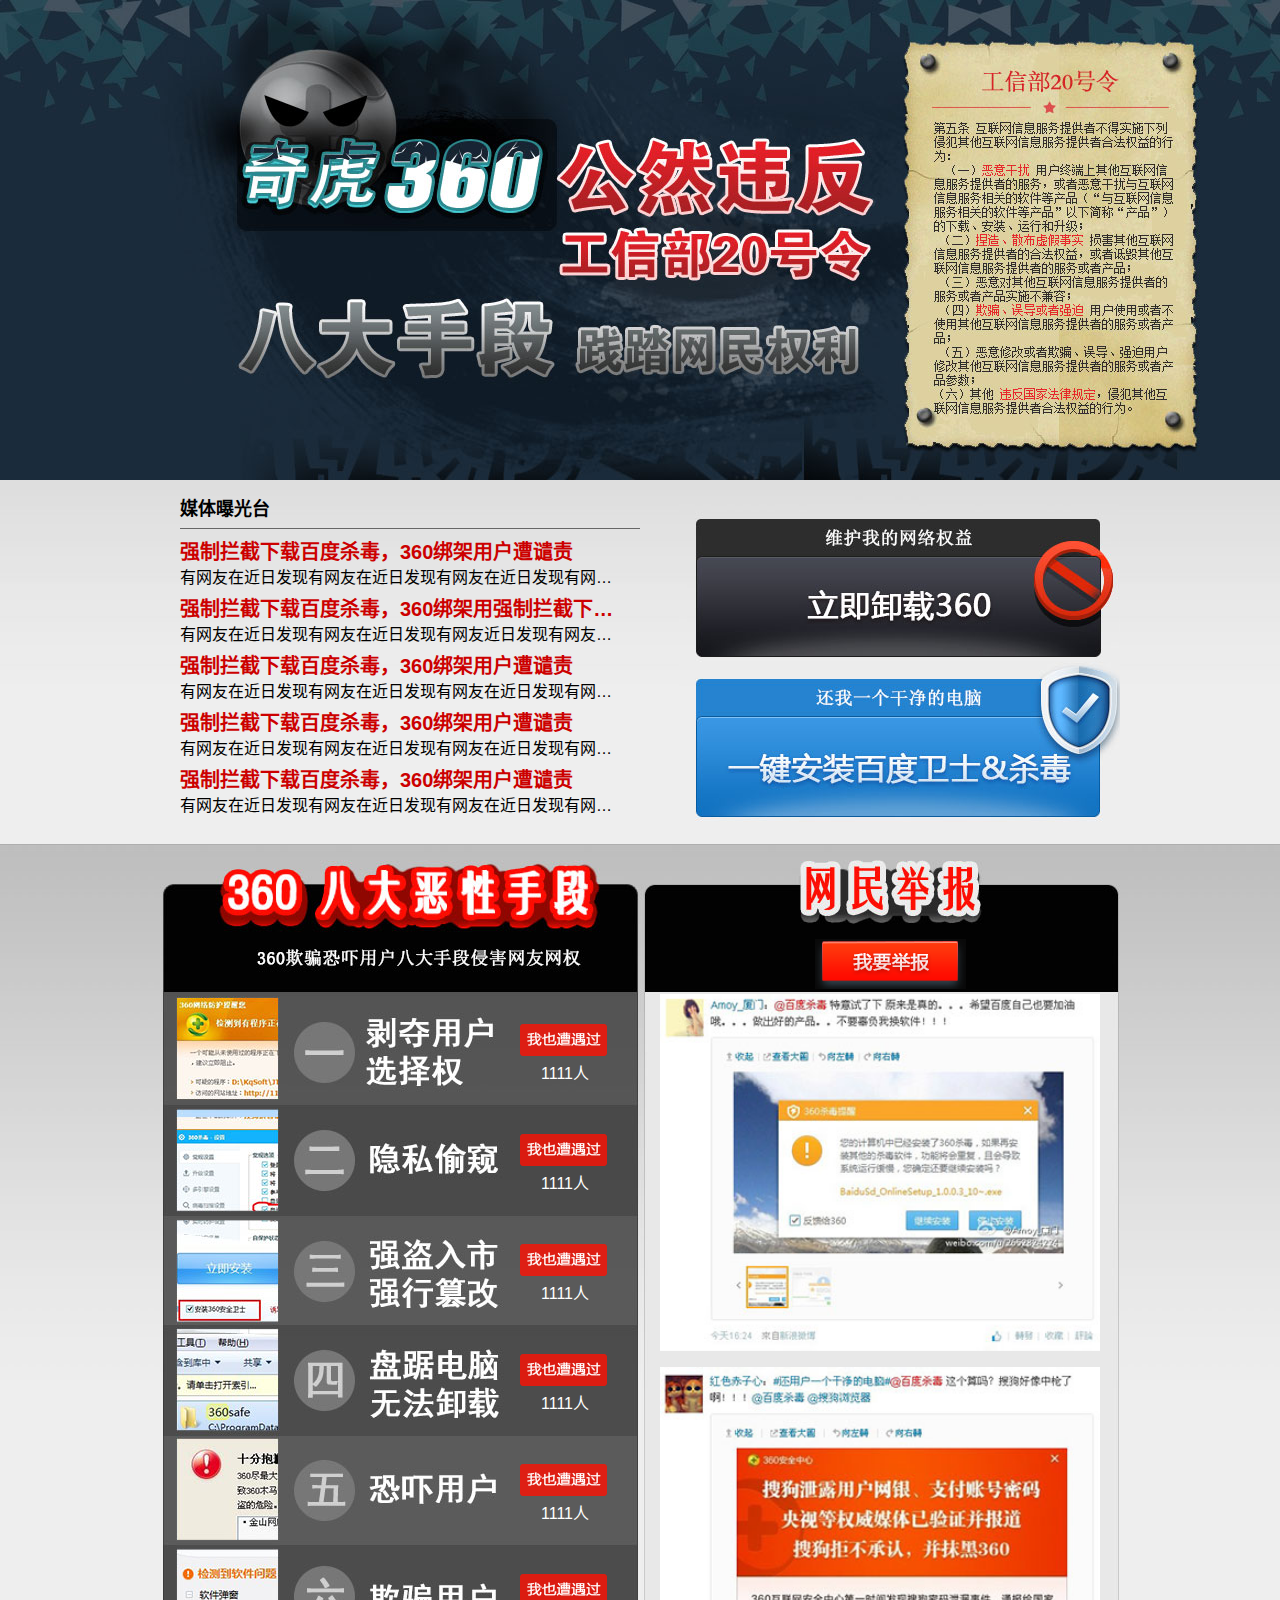
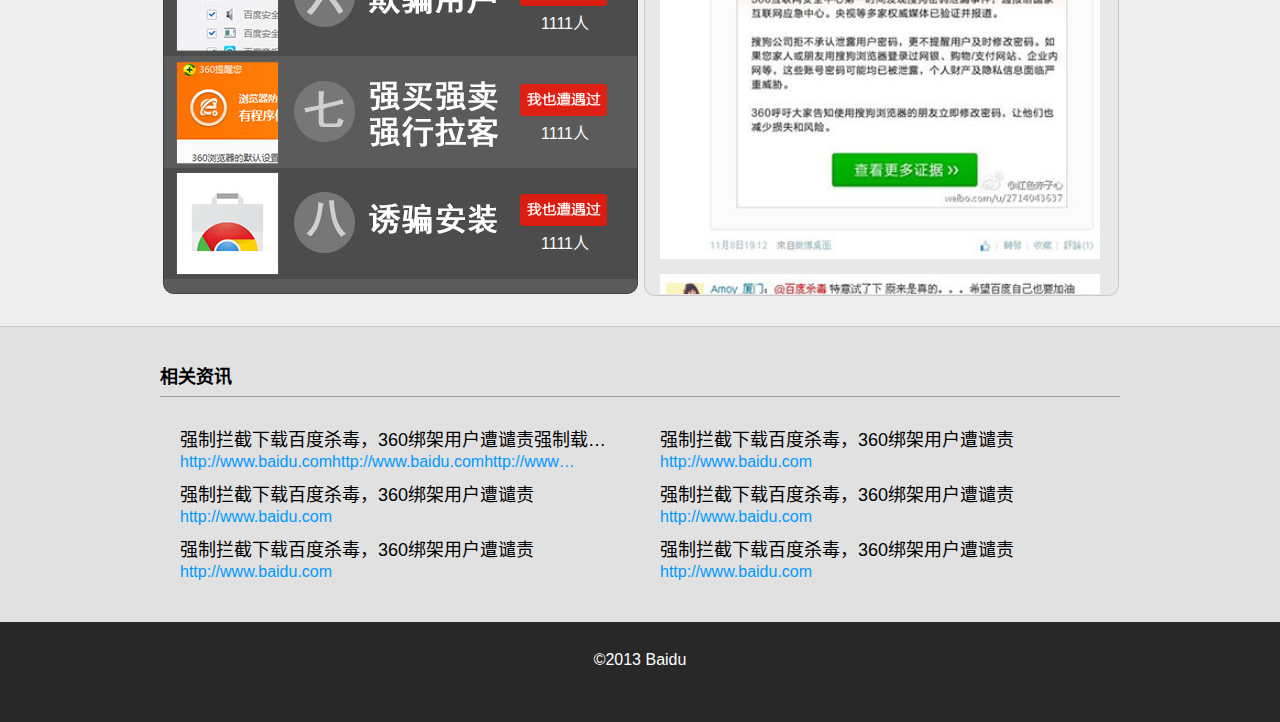
<file: index.html>
﻿<!DOCTYPE html>
<html lang="zh-cn">
    <head>
        <meta charset="utf-8">
        <meta http-equiv="X-UA-Compatible" content="IE=edge">
        <meta name="viewport" content="width=device-width, initial-scale=1.0">
        <meta name="description" content="">
        <meta name="author" content="yecol">
        <title>
            百度卫士
        </title>
        <link href="./assets/css/style.css" rel="stylesheet" type="text/css">
        <link href="./assets/css/scroll.css" rel="stylesheet" type="text/css">

        <!--[if lt IE 9]>
        <script src="/static/assets/js/html5shiv.js"></script>
        <script src="/static/assets/js/respond.min.js"></script>
        <![endif]-->
    </head>
    
    <body>
    <div id="banner" class="section">
        <div class="banner-container">
        </div>
    </div>

    <div id="expo" class="section">
        <div class="expo-container">
            <div class="expo-news">
                <h4>媒体曝光台</h4>
                <div class="expo-item">
                    <a href="#">强制拦截下载百度杀毒，360绑架用户遭谴责</a>
                    <p>有网友在近日发现有网友在近日发现有网友在近日发现有网友</p>
                </div>
                <div class="expo-item">
                    <a href="#">强制拦截下载百度杀毒，360绑架用强制拦截下载百度杀毒，360绑架用强制拦截下载百度杀毒，360绑架用户遭谴责</a>
                    <p>有网友在近日发现有网友在近日发现有网友近日发现有网友在近日发现有网友近日发现有网友在近日发现有网友在近日发现有网友</p>
                </div>
                <div class="expo-item">
                    <a href="#">强制拦截下载百度杀毒，360绑架用户遭谴责</a>
                    <p>有网友在近日发现有网友在近日发现有网友在近日发现有网友发</p>
                </div>
                <div class="expo-item">
                    <a href="#">强制拦截下载百度杀毒，360绑架用户遭谴责</a>
                    <p>有网友在近日发现有网友在近日发现有网友在近日发现有网友</p>
                </div>
                <div class="expo-item">
                    <a href="#">强制拦截下载百度杀毒，360绑架用户遭谴责</a>
                    <p>有网友在近日发现有网友在近日发现有网友在近日发现有网友</p>
                </div>
            </div>
            <div class="expo-btn">
                <a href="#" id="remove-360"></a>
                <a href="#" id="install-baidu"></a>
            </div>
        </div>
    </div>

    <div id="list" class="section">
        <div class="list-container">
            <div class="zz">
                <div class="method">
                    <a href="trick1.html" class="trick"></a>
                    <a href="#" class="me2"></a>
                    <p class="me2-p">1111人</p>
                </div>
                <div class="method">
                    <a href="trick2.html" class="trick"></a>
                    <a href="#" class="me2"></a>
                    <p class="me2-p">1111人</p>
                </div>
                <div class="method">
                    <a href="trick3.html" class="trick"></a>
                    <a href="#" class="me2"></a>
                    <p class="me2-p">1111人</p>
                </div>
                <div class="method">
                    <a href="trick4.html" class="trick"></a>
                    <a href="#" class="me2"></a>
                    <p class="me2-p">1111人</p>
                </div>
                <div class="method">
                    <a href="trick5.html" class="trick"></a>
                    <a href="#" class="me2"></a>
                    <p class="me2-p">1111人</p>
                </div>
                <div class="method">
                    <a href="trick6.html" class="trick"></a>
                    <a href="#" class="me2"></a>
                    <p class="me2-p">1111人</p>
                </div>
                <div class="method">
                    <a href="trick7.html" class="trick"></a>
                    <a href="#" class="me2"></a>
                    <p class="me2-p">1111人</p>
                </div>
                <div class="method">
                    <a href="trick8.html" class="trick"></a>
                    <a href="#" class="me2"></a>
                    <p class="me2-p">1111人</p>
                </div>
            </div>
           
            <div class="jb">
            <div class="jb-btn">
                <a href="#"></a>
            </div>
            <div class="jb-images">
                <ul id="scroller">
                    <li><img src="./images/jb-1.jpg"></li>
                    <li><img src="./images/jb-2.jpg"></li>
                    <li><img src="./images/jb-3.jpg"></li>
                </ul>      
            </div>
            </div>
        </div>
    </div>

    <div id="news" class="section">
        <div class="news-container">
             <h4>相关资讯</h4>
                <div class="news-item">
                    <a href="#" class="title">强制拦截下载百度杀毒，360绑架用户遭谴责强制载百度杀毒，360绑架用户遭谴责强制载百度杀毒，360绑架用户遭谴责强制</a>
                    <a href="#" class="link">http://www.baidu.comhttp://www.baidu.comhttp://www.baidu.comhttp://www.baidu.com</a>
                </div>
                <div class="news-item">
                    <a href="#" class="title">强制拦截下载百度杀毒，360绑架用户遭谴责</a>
                    <a href="#" class="link">http://www.baidu.com</a>
                </div>
                <div class="news-item">
                    <a href="#" class="title">强制拦截下载百度杀毒，360绑架用户遭谴责</a>
                    <a href="#" class="link">http://www.baidu.com</a>
                </div>
                <div class="news-item">
                    <a href="#" class="title">强制拦截下载百度杀毒，360绑架用户遭谴责</a>
                    <a href="#" class="link">http://www.baidu.com</a>
                </div>
                <div class="news-item">
                    <a href="#" class="title">强制拦截下载百度杀毒，360绑架用户遭谴责</a>
                    <a href="#" class="link">http://www.baidu.com</a>
                </div>
                <div class="news-item">
                    <a href="#" class="title">强制拦截下载百度杀毒，360绑架用户遭谴责</a>
                    <a href="#" class="link">http://www.baidu.com</a>
                </div>
        </div>
    </div>
    <div id="footer" class="section">
        <p>©2013 Baidu</p>
    </div>

       

    <script src="./assets/js/jquery-1.10.2.min.js"></script>
    <script src="./assets/js/jquery.simplyscroll.min.js"></script>
    <script>
    function multiSubText(selectString,limit,ellipsis){
            $(selectString).each(function(){
                if ($(this).html().length>limit){
                    var txt = $(this).html().substr(0,limit);
                    $(this).html(ellipsis?txt+"…":txt);               
                }
            });
    }
    $(document).ready(function() {
        multiSubText(".expo-item a",22,true);
        multiSubText(".expo-item p",26,true);
        multiSubText(".news-item .title",24,true);
        multiSubText(".news-item .link",50,true);
        $("#scroller").simplyScroll({
            customClass: 'vert',
            orientation: 'vertical',
            auto: true,
            autoMode: 'loop',
            frameRate: 20,
            speed: 1
        });  
    });
    </script>
    </body>
</html>
</file>
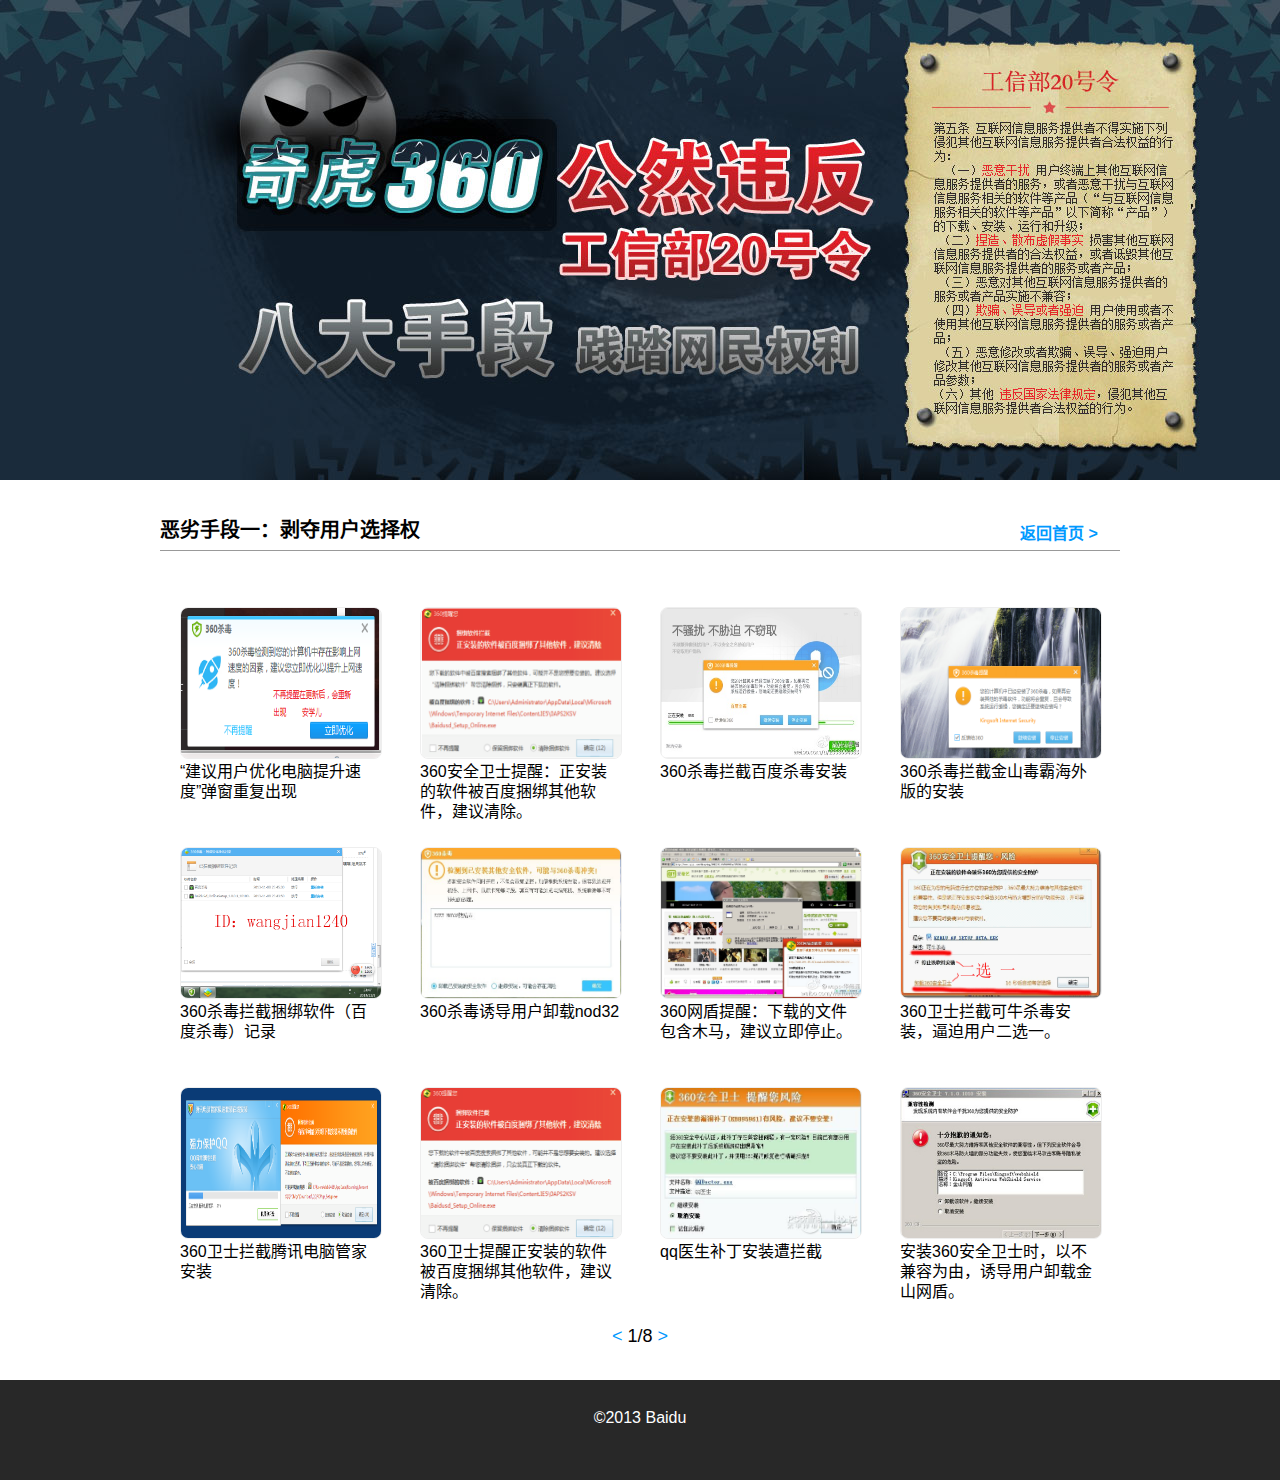
<file: trick1.html>
﻿<!DOCTYPE html>
<html lang="zh-cn">
    <head>
        <meta charset="utf-8">
        <meta http-equiv="X-UA-Compatible" content="IE=edge">
        <meta name="viewport" content="width=device-width, initial-scale=1.0">
        <meta name="description" content="">
        <meta name="author" content="yecol">
        <title>
            百度卫士
        </title>
        <link href="./assets/css/style.css" rel="stylesheet" type="text/css">
        <link href="./assets/fancybox/jquery.fancybox.css" rel="stylesheet" type="text/css">

        <!--[if lt IE 9]>
        <script src="/static/assets/js/html5shiv.js"></script>
        <script src="/static/assets/js/respond.min.js"></script>
        <![endif]-->
    </head>
    
    <body>
    <div id="banner" class="section">
        <div class="banner-container">
        </div>
    </div>

    <div id="tricks">
        <div class="tricks-container">
            <h2>恶劣手段一：剥夺用户选择权</h2>
            <a href="index.html" class="returnHome">返回首页 ></a>
            <div class="page">
                <div class="page-item">
                    <a href="images/t1/1.png" class="fb" rel="group">
                        <img src="images/t1/1.png"></img>
                        <p class="trick-p">“建议用户优化电脑提升速度”弹窗重复出现</p>
                    </a>
                </div>
                <div class="page-item">
                    <a href="images/t1/2.png" class="fb" rel="group">
                        <img src="images/t1/2.png"></img>
                        <p class="trick-p">360安全卫士提醒：正安装的软件被百度捆绑其他软件，建议清除。</p>
                    </a>
                </div>
                <div class="page-item">
                    <a href="images/t1/3.jpg" class="fb" rel="group">
                        <img src="images/t1/3.jpg"></img>
                        <p class="trick-p">360杀毒拦截百度杀毒安装</p>
                    </a>
                </div>
                <div class="page-item">
                    <a href="images/t1/4.png" class="fb" rel="group">
                        <img src="images/t1/4.png"></img>
                        <p class="trick-p">360杀毒拦截金山毒霸海外版的安装</p>
                    </a>
                </div>
                <div class="page-item">
                    <a href="images/t1/5.png" class="fb" rel="group">
                        <img src="images/t1/5.png"></img>
                        <p class="trick-p">360杀毒拦截捆绑软件（百度杀毒）记录</p>
                    </a>
                </div>
                <div class="page-item">
                    <a href="images/t1/6.jpg" class="fb" rel="group">
                        <img src="images/t1/6.jpg"></img>
                        <p class="trick-p">360杀毒诱导用户卸载nod32</p>
                    </a>
                </div>
                <div class="page-item">
                    <a href="images/t1/7.jpg" class="fb" rel="group">
                        <img src="images/t1/7.jpg"></img>
                        <p class="trick-p">360网盾提醒：下载的文件包含木马，建议立即停止。</p>
                    </a>
                </div>
                <div class="page-item">
                    <a href="images/t1/8.png" class="fb" rel="group">
                        <img src="images/t1/8.png"></img>
                        <p class="trick-p">360卫士拦截可牛杀毒安装，逼迫用户二选一。</p>
                    </a>
                </div>
                <div class="page-item">
                    <a href="images/t1/9.png" class="fb" rel="group">
                        <img src="images/t1/9.png"></img>
                        <p class="trick-p">360卫士拦截腾讯电脑管家安装</p>
                    </a>
                </div>
                <div class="page-item">
                    <a href="images/t1/10.png" class="fb" rel="group">
                        <img src="images/t1/10.png"></img>
                        <p class="trick-p">360卫士提醒正安装的软件被百度捆绑其他软件，建议清除。</p>
                    </a>
                </div>
                <div class="page-item">
                    <a href="images/t1/11.jpg" class="fb" rel="group">
                        <img src="images/t1/11.jpg"></img>
                        <p class="trick-p">qq医生补丁安装遭拦截</p>
                    </a>
                </div>
                <div class="page-item">
                    <a href="images/t1/12.jpg" class="fb" rel="group">
                        <img src="images/t1/12.jpg"></img>
                        <p class="trick-p">安装360安全卫士时，以不兼容为由，诱导用户卸载金山网盾。</p>
                    </a>
                </div>
            </div>

            <div class="page">
                <div class="page-item">
                    <a href="images/t1/13.jpg" class="fb" rel="group">
                        <img src="images/t1/13.jpg"></img>
                        <p class="trick-p">安装360杀毒时诱导卸载金山毒霸</p>
                    </a>
                </div>
                <div class="page-item">
                    <a href="images/t1/14.png" class="fb" rel="group">
                        <img src="images/t1/14.png"></img>
                        <p class="trick-p">安装360杀毒时诱导卸载金山毒霸</p>
                    </a>
                </div>
                <div class="page-item">
                    <a href="images/t1/15.jpg" class="fb" rel="group">
                        <img src="images/t1/15.jpg"></img>
                        <p class="trick-p">安装360卫士时，以不兼容为由，诱导用户卸载金山网盾。</p>
                    </a>
                </div>
                <div class="page-item">
                    <a href="images/t1/16.jpg" class="fb" rel="group">
                        <img src="images/t1/16.jpg"></img>
                        <p class="trick-p">安装360卫士时以不兼容为由，诱导用户卸载金山网盾。</p>
                    </a>
                </div>
                <div class="page-item">
                    <a href="images/t1/17.jpg" class="fb" rel="group">
                        <img src="images/t1/17.jpg"></img>
                        <p class="trick-p">安装360卫士以不兼容为由诱导卸载金山网盾</p>
                    </a>
                </div>
                <div class="page-item">
                    <a href="images/t1/18.jpg" class="fb" rel="group">
                        <img src="images/t1/18.jpg"></img>
                        <p class="trick-p">安装瑞星产品提醒未知启动项正在被装入</p>
                    </a>
                </div>
                <div class="page-item">
                    <a href="images/t1/19.jpg" class="fb" rel="group">
                        <img src="images/t1/19.jpg"></img>
                        <p class="trick-p">安装搜狗浏览器后提醒默认浏览器被修改</p>
                    </a>
                </div>
                <div class="page-item">
                    <a href="images/t1/20.jpg" class="fb" rel="group">
                        <img src="images/t1/20.jpg"></img>
                        <p class="trick-p">安装搜狗浏览器时提醒默认浏览器被修改</p>
                    </a>
                </div>
                <div class="page-item">
                    <a href="images/t1/21.png" class="fb" rel="group">
                        <img src="images/t1/21.png"></img>
                        <p class="trick-p">百度杀毒安装进行到97%早360杀毒拦截</p>
                    </a>
                </div>
                <div class="page-item">
                    <a href="images/t1/22.jpg" class="fb" rel="group">
                        <img src="images/t1/22.jpg"></img>
                        <p class="trick-p">百度卫士漏洞修复时弹出360杀毒弹窗：拦截百度杀毒安装</p>
                    </a>
                </div>
                <div class="page-item">
                    <a href="images/t1/23.jpg" class="fb" rel="group">
                        <img src="images/t1/23.jpg"></img>
                        <p class="trick-p">灬嗜血芭比灬发布微博：360加速球建议关闭金山、腾讯电脑管家等竞品</p>
                    </a>
                </div>
                <div class="page-item">
                    <a href="images/t1/24.jpg" class="fb" rel="group">
                        <img src="images/t1/24.jpg"></img>
                        <p class="trick-p">检测到卡巴斯基与360不兼容，诱导用户卸载卡巴斯基</p>
                    </a>
                </div>
            </div>
            <div class="page">
                <div class="page-item">
                    <a href="images/t1/25.jpg" class="fb" rel="group">
                        <img src="images/t1/25.jpg"></img>
                        <p class="trick-p">卡巴斯基与win7不兼容，建议卸载卡巴斯基</p>
                    </a>
                </div>
                <div class="page-item">
                    <a href="images/t1/26.jpg" class="fb" rel="group">
                        <img src="images/t1/26.jpg"></img>
                        <p class="trick-p">拦截QQ电脑管家安装</p>
                    </a>
                </div>
                <div class="page-item">
                    <a href="images/t1/27.jpg" class="fb" rel="group">
                        <img src="images/t1/27.jpg"></img>
                        <p class="trick-p">拦截qq医生补丁安装</p>
                    </a>
                </div>
                <div class="page-item">
                    <a href="images/t1/28.png" class="fb" rel="group">
                        <img src="images/t1/28.png"></img>
                        <p class="trick-p">拦截安装可牛杀毒，或停止安装，或卸载360，逼迫用户二选一。</p>
                    </a>
                </div>
                <div class="page-item">
                    <a href="images/t1/29.jpg" class="fb" rel="group">
                        <img src="images/t1/29.jpg"></img>
                        <p class="trick-p">拦截遨游浏览器安装</p>
                    </a>
                </div>
                <div class="page-item">
                    <a href="images/t1/30.jpg" class="fb" rel="group">
                        <img src="images/t1/30.jpg"></img>
                        <p class="trick-p">拦截百度杀毒安装</p>
                    </a>
                </div>
                <div class="page-item">
                    <a href="images/t1/31.jpg" class="fb" rel="group">
                        <img src="images/t1/31.jpg"></img>
                        <p class="trick-p">拦截百度杀毒安装</p>
                    </a>
                </div>
                <div class="page-item">
                    <a href="images/t1/32.jpg" class="fb" rel="group">
                        <img src="images/t1/32.jpg"></img>
                        <p class="trick-p">拦截百度杀毒安装</p>
                    </a>
                </div>
                <div class="page-item">
                    <a href="images/t1/33.png" class="fb" rel="group">
                        <img src="images/t1/33.png"></img>
                        <p class="trick-p">拦截百度杀毒安装</p>
                    </a>
                </div>
                <div class="page-item">
                    <a href="images/t1/34.jpg" class="fb" rel="group">
                        <img src="images/t1/34.jpg"></img>
                        <p class="trick-p">拦截百度杀毒安装—安装百度杀毒时，提示已安装360杀毒</p>
                    </a>
                </div>
                <div class="page-item">
                    <a href="images/t1/35.jpg" class="fb" rel="group">
                        <img src="images/t1/35.jpg"></img>
                        <p class="trick-p">拦截百度杀毒在线安装</p>
                    </a>
                </div>
                <div class="page-item">
                    <a href="images/t1/36.jpg" class="fb" rel="group">
                        <img src="images/t1/36.jpg"></img>
                        <p class="trick-p">拦截百度杀毒在线安装</p>
                    </a>
                </div>
            </div>
            <div class="page">
                <div class="page-item">
                    <a href="images/t1/37.jpg" class="fb" rel="group">
                        <img src="images/t1/37.jpg"></img>
                        <p class="trick-p">拦截百度杀毒在线安装</p>
                    </a>
                </div>
                <div class="page-item">
                    <a href="images/t1/38.jpg" class="fb" rel="group">
                        <img src="images/t1/38.jpg"></img>
                        <p class="trick-p">拦截搜狗输入法安装</p>
                    </a>
                </div>
                <div class="page-item">
                    <a href="images/t1/39.jpg" class="fb" rel="group">
                        <img src="images/t1/39.jpg"></img>
                        <p class="trick-p">拦截搜狗输入法下载</p>
                    </a>
                </div>
                <div class="page-item">
                    <a href="images/t1/40.jpg" class="fb" rel="group">
                        <img src="images/t1/40.jpg"></img>
                        <p class="trick-p">拦截搜狗输入法安装</p>
                    </a>
                </div>
                <div class="page-item">
                    <a href="images/t1/41.jpg" class="fb" rel="group">
                        <img src="images/t1/41.jpg"></img>
                        <p class="trick-p">拦截腾讯浏览器安装</p>
                    </a>
                </div>
                <div class="page-item">
                    <a href="images/t1/42.jpg" class="fb" rel="group">
                        <img src="images/t1/42.jpg"></img>
                        <p class="trick-p">拦截用户安装可牛杀毒</p>
                    </a>
                </div>
                <div class="page-item">
                    <a href="images/t1/43.jpg" class="fb" rel="group">
                        <img src="images/t1/43.jpg"></img>
                        <p class="trick-p">设置百度浏览器为默认浏览器失败</p>
                    </a>
                </div>
                <div class="page-item">
                    <a href="images/t1/44.png" class="fb" rel="group">
                        <img src="images/t1/44.png"></img>
                        <p class="trick-p">四步剥夺选择权</p>
                    </a>
                </div>
                <div class="page-item">
                    <a href="images/t1/45.png" class="fb" rel="group">
                        <img src="images/t1/45.png"></img>
                        <p class="trick-p">提醒安装QQ电脑管家有风险</p>
                    </a>
                </div>
                <div class="page-item">
                    <a href="images/t1/46.jpg" class="fb" rel="group">
                        <img src="images/t1/46.jpg"></img>
                        <p class="trick-p">提醒安装搜狗拼音输入法有风险</p>
                    </a>
                </div>
                <div class="page-item">
                    <a href="images/t1/47.jpg" class="fb" rel="group">
                        <img src="images/t1/47.jpg"></img>
                        <p class="trick-p">提醒金山网盾修改启动，有风险</p>
                    </a>
                </div>
                <div class="page-item">
                    <a href="images/t1/48.jpg" class="fb" rel="group">
                        <img src="images/t1/48.jpg"></img>
                        <p class="trick-p">提醒金山网盾修改启动项有风险</p>
                    </a>
                </div>
            </div>
            <div class="page">
                <div class="page-item">
                    <a href="images/t1/49.jpg" class="fb" rel="group">
                        <img src="images/t1/49.jpg"></img>
                        <p class="trick-p">提醒金山网盾修改启动项有风险</p>
                    </a>
                </div>
                <div class="page-item">
                    <a href="images/t1/50.jpg" class="fb" rel="group">
                        <img src="images/t1/50.jpg"></img>
                        <p class="trick-p">提醒瑞星产品修改系统启动项</p>
                    </a>
                </div>
                <div class="page-item">
                    <a href="images/t1/51.jpg" class="fb" rel="group">
                        <img src="images/t1/51.jpg"></img>
                        <p class="trick-p">提醒搜狗浏览器安装有风险</p>
                    </a>
                </div>
                <div class="page-item">
                    <a href="images/t1/52.jpg" class="fb" rel="group">
                        <img src="images/t1/52.jpg"></img>
                        <p class="trick-p">提醒腾讯浏览器安装有风险</p>
                    </a>
                </div>
                <div class="page-item">
                    <a href="images/t1/53.jpg" class="fb" rel="group">
                        <img src="images/t1/53.jpg"></img>
                        <p class="trick-p">提醒未知系统启动项被安装</p>
                    </a>
                </div>
                <div class="page-item">
                    <a href="images/t1/54.jpg" class="fb" rel="group">
                        <img src="images/t1/54.jpg"></img>
                        <p class="trick-p">提醒有程序（internet explorer.exe）修改默认浏览器，有风险。</p>
                    </a>
                </div>
                <div class="page-item">
                    <a href="images/t1/55.jpg" class="fb" rel="group">
                        <img src="images/t1/55.jpg"></img>
                        <p class="trick-p">提醒有程序（sarafi.exe）修改默认浏览器，有风险。</p>
                    </a>
                </div>
                <div class="page-item">
                    <a href="images/t1/56.jpg" class="fb" rel="group">
                        <img src="images/t1/56.jpg"></img>
                        <p class="trick-p">提醒有程序（tango3.exe）修改默认浏览器，有风险。</p>
                    </a>
                </div>

                <div class="page-item">
                    <a href="images/t1/57.png" class="fb" rel="group">
                        <img src="images/t1/57.png"></img>
                        <p class="trick-p">提醒有程序（百度杀毒）修改系统运行的重要文件</p>
                    </a>
                </div>
                <div class="page-item">
                    <a href="images/t1/58.jpg" class="fb" rel="group">
                        <img src="images/t1/58.jpg"></img>
                        <p class="trick-p">网友发微博证据：360阉割wps</p>
                    </a>
                </div>
                <div class="page-item">
                    <a href="images/t1/59.png" class="fb" rel="group">
                        <img src="images/t1/59.png"></img>
                        <p class="trick-p">威胁手段，阻止安装QQ电脑管家。</p>
                    </a>
                </div>
                <div class="page-item">
                    <a href="images/t1/60.png" class="fb" rel="group">
                        <img src="images/t1/60.png"></img>
                        <p class="trick-p">威胁诱导用户卸载金山毒霸</p>
                    </a>
                </div>

            </div>
            <div class="page">
                
                <div class="page-item">
                    <a href="images/t1/61.jpg" class="fb" rel="group">
                        <img src="images/t1/61.jpg"></img>
                        <p class="trick-p">下载的文件包含木马，已成功隔离</p>
                    </a>
                </div>
                <div class="page-item">
                    <a href="images/t1/62.jpg" class="fb" rel="group">
                        <img src="images/t1/62.jpg"></img>
                        <p class="trick-p">一毛成林发布微博：360加速优化时建议关闭竞品</p>
                    </a>
                </div>
                <div class="page-item">
                    <a href="images/t1/63.png" class="fb" rel="group">
                        <img src="images/t1/63.png"></img>
                        <p class="trick-p">以静默安装为由拦截百度杀毒安装</p>
                    </a>
                </div>
                <div class="page-item">
                    <a href="images/t1/64.png" class="fb" rel="group">
                        <img src="images/t1/64.png"></img>
                        <p class="trick-p">以静默安装为由拦截百度杀毒安装</p>
                    </a>
                </div>
                <div class="page-item">
                    <a href="images/t1/65.png" class="fb" rel="group">
                        <img src="images/t1/65.png"></img>
                        <p class="trick-p">以静默安装为由拦截快播5安装</p>
                    </a>
                </div>
                <div class="page-item">
                    <a href="images/t1/66.jpg" class="fb" rel="group">
                        <img src="images/t1/66.jpg"></img>
                        <p class="trick-p">以静默安装为由阻止百度杀毒安装</p>
                    </a>
                </div>
                <div class="page-item">
                    <a href="images/t1/67.jpg" class="fb" rel="group">
                        <img src="images/t1/67.jpg"></img>
                        <p class="trick-p">以重复不兼容为由拦截百度杀毒安装</p>
                    </a>
                </div>

                <div class="page-item">
                    <a href="images/t1/68.jpg" class="fb" rel="group">
                        <img src="images/t1/68.jpg"></img>
                        <p class="trick-p">以重复为由，拦截百度杀毒安装</p>
                    </a>
                </div>
                <div class="page-item">
                    <a href="images/t1/69.jpg" class="fb" rel="group">
                        <img src="images/t1/69.jpg"></img>
                        <p class="trick-p">威胁诱导用户卸载金山毒霸</p>
                    </a>
                </div>
                <div class="page-item">
                    <a href="images/t1/70.png" class="fb" rel="group">
                        <img src="images/t1/70.png"></img>
                        <p class="trick-p">威胁诱导用户卸载金山毒霸</p>
                    </a>
                </div>
                <div class="page-item">
                    <a href="images/t1/71.png" class="fb" rel="group">
                        <img src="images/t1/71.png"></img>
                        <p class="trick-p">以重复为由拦截金山毒霸海外版安装</p>
                    </a>
                </div>
                <div class="page-item">
                    <a href="images/t1/72.png" class="fb" rel="group">
                        <img src="images/t1/72.png"></img>
                        <p class="trick-p">用户手动安装百度杀毒遭到360杀毒以捆绑软件名义拦截</p>
                    </a>
                </div>
            </div>
            <div class="page">
                <div class="page-item">
                    <a href="images/t1/73.jpg" class="fb" rel="group">
                        <img src="images/t1/73.jpg"></img>
                        <p class="trick-p">有程序（金山网盾）修改注册表项，建议阻止。</p>
                    </a>
                </div>
                <div class="page-item">
                    <a href="images/t1/74.jpg" class="fb" rel="group">
                        <img src="images/t1/74.jpg"></img>
                        <p class="trick-p">诱导用户跳过安装不需要的系统补丁</p>
                    </a>
                </div>
                <div class="page-item">
                    <a href="images/t1/75.jpg" class="fb" rel="group">
                        <img src="images/t1/75.jpg"></img>
                        <p class="trick-p">威胁诱导用户卸载金山毒霸</p>
                    </a>
                </div>
                <div class="page-item">
                    <a href="images/t1/76.jpg" class="fb" rel="group">
                        <img src="images/t1/76.jpg"></img>
                        <p class="trick-p">诱导用户跳过腾讯电脑管家补丁安装</p>
                    </a>
                </div>
                <div class="page-item">
                    <a href="images/t1/77.jpg" class="fb" rel="group">
                        <img src="images/t1/77.jpg"></img>
                        <p class="trick-p">诱导用户卸载百度杀毒</p>
                    </a>
                </div>
                <div class="page-item">
                    <a href="images/t1/78.jpg" class="fb" rel="group">
                        <img src="images/t1/78.jpg"></img>
                        <p class="trick-p">诱导用户卸载百度杀毒</p>
                    </a>
                </div>
                <div class="page-item">
                    <a href="images/t1/79.jpg" class="fb" rel="group">
                        <img src="images/t1/79.jpg"></img>
                        <p class="trick-p">诱导用户卸载百度杀毒</p>
                    </a>
                </div>
                <div class="page-item">
                    <a href="images/t1/80.jpg" class="fb" rel="group">
                        <img src="images/t1/80.jpg"></img>
                        <p class="trick-p">诱导用户卸载金山毒霸</p>
                    </a>
                </div>
                <div class="page-item">
                    <a href="images/t1/81.png" class="fb" rel="group">
                        <img src="images/t1/81.png"></img>
                        <p class="trick-p">诱导用户卸载金山毒霸</p>
                    </a>
                </div>

                <div class="page-item">
                    <a href="images/t1/82.jpg" class="fb" rel="group">
                        <img src="images/t1/82.jpg"></img>
                        <p class="trick-p">诱导用户卸载金山网盾</p>
                    </a>
                </div>
                <div class="page-item">
                    <a href="images/t1/83.jpg" class="fb" rel="group">
                        <img src="images/t1/83.jpg"></img>
                        <p class="trick-p">诱导用户阻止金山网镖启动</p>
                    </a>
                </div>
                <div class="page-item">
                    <a href="images/t1/84.jpg" class="fb" rel="group">
                        <img src="images/t1/84.jpg"></img>
                        <p class="trick-p">在线安装百度浏览器遭到360安全卫士以静默安装名义拦截</p>
                    </a>
                </div>
            </div>
            <div class="page">
                <div class="page-item">
                    <a href="images/t1/85.png" class="fb" rel="group">
                        <img src="images/t1/85.png"></img>
                        <p class="trick-p">阻止baidu protect 程序安装</p>
                    </a>
                </div>
                <div class="page-item">
                    <a href="images/t1/86.jpg" class="fb" rel="group">
                        <img src="images/t1/86.jpg"></img>
                        <p class="trick-p">阻止opera程序安装</p>
                    </a>
                </div>

                <div class="page-item">
                    <a href="images/t1/87.jpg" class="fb" rel="group">
                        <img src="images/t1/87.jpg"></img>
                        <p class="trick-p">阻止safari程序安装，有风险。</p>
                    </a>
                </div>

                <div class="page-item">
                    <a href="images/t1/88.jpg" class="fb" rel="group">
                        <img src="images/t1/88.jpg"></img>
                        <p class="trick-p">阻止tango3程序安装，有风险。</p>
                    </a>
                </div>
                <div class="page-item">
                    <a href="images/t1/89.jpg" class="fb" rel="group">
                        <img src="images/t1/89.jpg"></img>
                        <p class="trick-p">阻止安装金山网盾安装</p>
                    </a>
                </div>
                <div class="page-item">
                    <a href="images/t1/90.jpg" class="fb" rel="group">
                        <img src="images/t1/90.jpg"></img>
                        <p class="trick-p">阻止安装金山组合套装</p>
                    </a>
                </div>
                <div class="page-item">
                    <a href="images/t1/91.jpg" class="fb" rel="group">
                        <img src="images/t1/91.jpg"></img>
                        <p class="trick-p">阻止瑞星补丁安装</p>
                    </a>
                </div>


            </div>
               
            <div class="page-nav">
                <div id="curpage" class="hide">1</div>
                <div id="totalpage" class="hide">8</div>
                <p><a href="#" class="prev-page">&nbsp<&nbsp</a><span class="nav-text"></span><a href="#" class="next-page">&nbsp>&nbsp</a></p>
            </div>
        </div>
    </div>

    <div id="footer" class="section">
        <p>©2013 Baidu</p>
    </div>

    <script src="./assets/js/jquery-1.10.2.min.js"></script>
    <script src="./assets/fancybox/jquery.fancybox.pack.js"></script>
    <script>
     $(document).ready(function() {

        $(".page:nth-of-type(1)").show();
        $(".page-nav p .nav-text").html($("#curpage").text()+"/"+$("#totalpage").text());

        $(".fb").fancybox({
            wrapCSS    : 'fancybox-custom',
            closeClick : true,
            openEffect : 'none',
            beforeLoad: function() {
                this.title = $(this.element).find("p").html();
            },
            helpers : {
                title : {
                    type : 'inside'
                }
            }
        });

        // page navigation

         $("a.next-page").click(function(event) {
             /* Act on the event */
            event.preventDefault();
             var $curPage = parseInt($("#curpage").text(),10)+1;
             $totalPage = parseInt($("#totalpage").text(),10);
             if ($curPage<1||$curPage>$totalPage) {return;}
             $(".page-nav p .nav-text").html($curPage+"/"+$totalPage);
             $("#curpage").html(""+$curPage);
             $(".page:nth-of-type("+($curPage-1)+")").fadeOut('400', function() {
                 $(".page:nth-of-type("+$curPage+")").fadeIn(400);
             });
         });
        $("a.prev-page").click(function(event) {
             /* Act on the event */
            event.preventDefault();
             var $curPage = parseInt($("#curpage").text(),10)-1;
             $totalPage = parseInt($("#totalpage").text(),10);
             if ($curPage<1||$curPage>$totalPage) {return;}
             $("#curpage").html(""+$curPage);
             $(".page-nav p .nav-text").html($curPage+"/"+$totalPage);
             $(".page:nth-of-type("+($curPage+1)+")").fadeOut('400', function() {
                 $(".page:nth-of-type("+$curPage+")").fadeIn(400);
             });
         });
     });
    </script>
    </body>
</html>
</file>
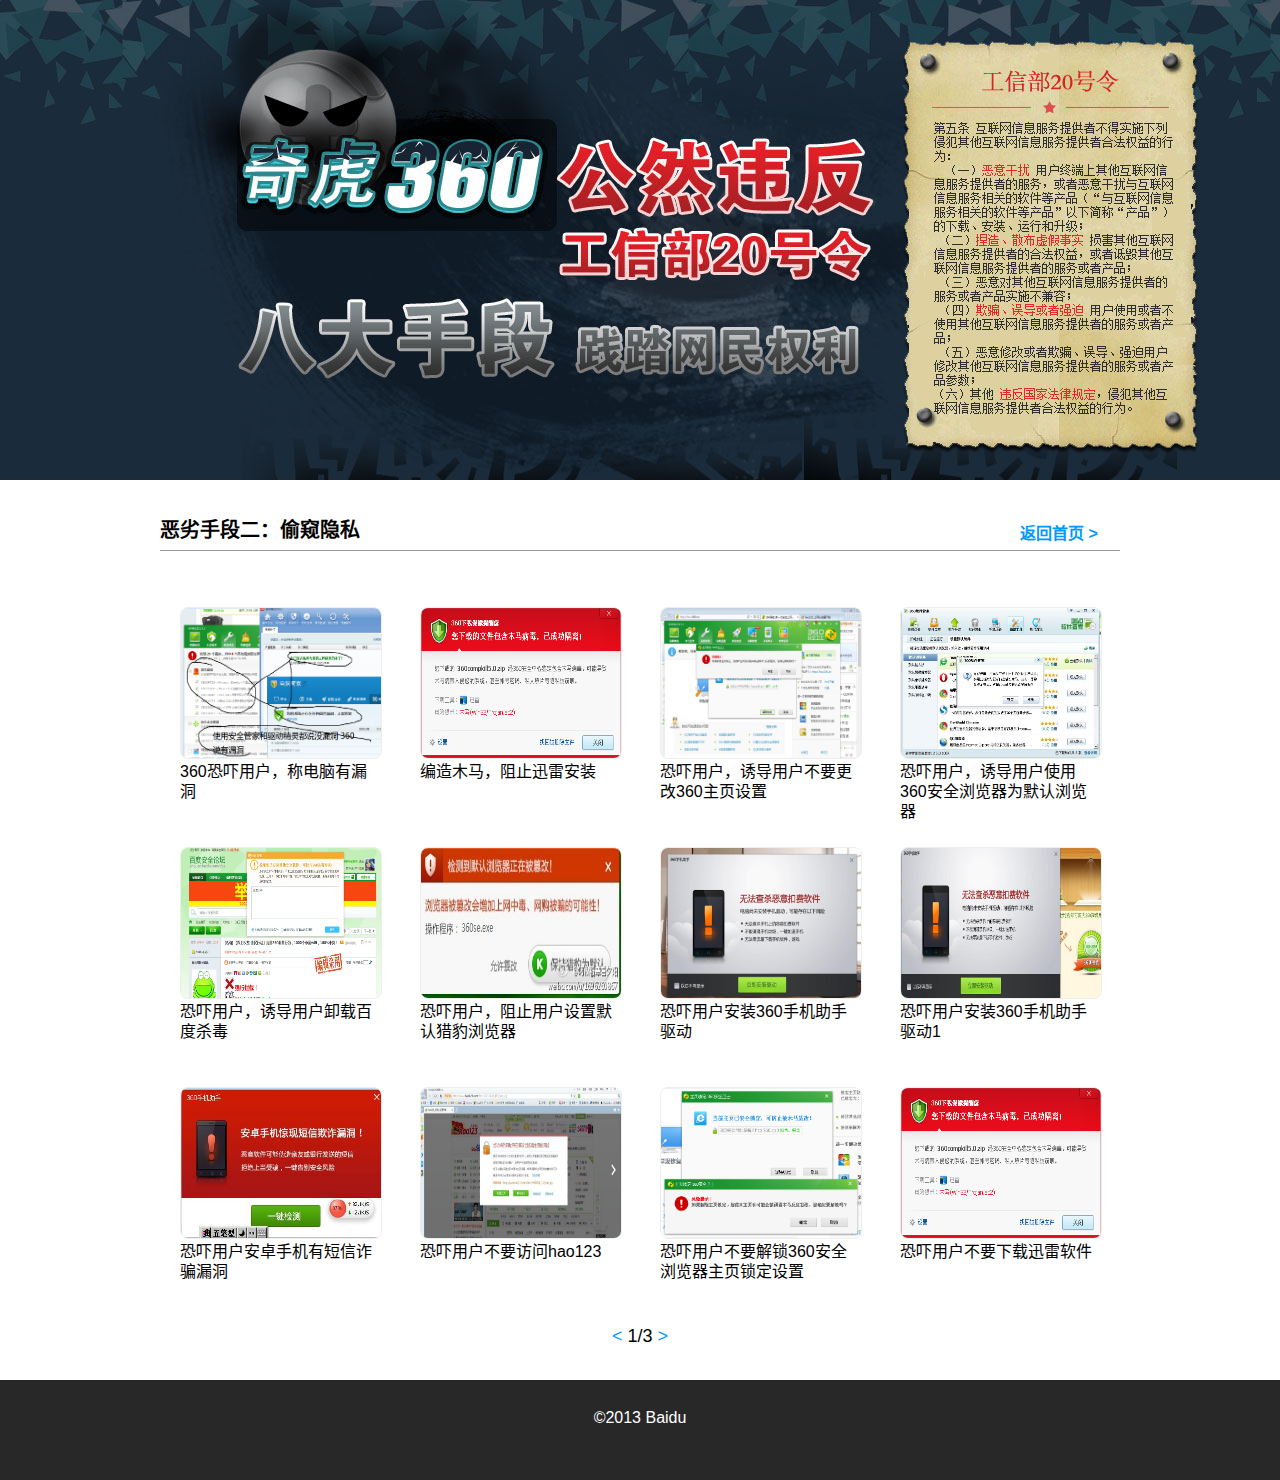
<file: trick2.html>
﻿<!DOCTYPE html>
<html lang="zh-cn">
    <head>
        <meta charset="utf-8">
        <meta http-equiv="X-UA-Compatible" content="IE=edge">
        <meta name="viewport" content="width=device-width, initial-scale=1.0">
        <meta name="description" content="">
        <meta name="author" content="yecol">
        <title>
            百度卫士
        </title>
        <link href="./assets/css/style.css" rel="stylesheet" type="text/css">
        <link href="./assets/fancybox/jquery.fancybox.css" rel="stylesheet" type="text/css">

        <!--[if lt IE 9]>
        <script src="/static/assets/js/html5shiv.js"></script>
        <script src="/static/assets/js/respond.min.js"></script>
        <![endif]-->
    </head>
    
    <body>
    <div id="banner" class="section">
        <div class="banner-container">
        </div>
    </div>

    <div id="tricks">
        <div class="tricks-container">
            <h2>恶劣手段二：偷窥隐私</h2>
            <a href="index.html" class="returnHome">返回首页 ></a>
            <div class="page">
                <div class="page-item">
                    <a href="images/t2/1.png" class="fb" rel="group">
                        <img src="images/t2/1.png"></img>
                        <p class="trick-p">360恐吓用户，称电脑有漏洞</p>
                    </a>
                </div>
                <div class="page-item">
                    <a href="images/t2/2.jpg" class="fb" rel="group">
                        <img src="images/t2/2.jpg"></img>
                        <p class="trick-p">编造木马，阻止迅雷安装</p>
                    </a>
                </div>
                <div class="page-item">
                    <a href="images/t2/3.jpg" class="fb" rel="group">
                        <img src="images/t2/3.jpg"></img>
                        <p class="trick-p">恐吓用户，诱导用户不要更改360主页设置</p>
                    </a>
                </div>
                <div class="page-item">
                    <a href="images/t2/4.jpg" class="fb" rel="group">
                        <img src="images/t2/4.jpg"></img>
                        <p class="trick-p">恐吓用户，诱导用户使用360安全浏览器为默认浏览器</p>
                    </a>
                </div>
                <div class="page-item">
                    <a href="images/t2/5.jpg" class="fb" rel="group">
                        <img src="images/t2/5.jpg"></img>
                        <p class="trick-p">恐吓用户，诱导用户卸载百度杀毒</p>
                    </a>
                </div>
                <div class="page-item">
                    <a href="images/t2/6.jpg" class="fb" rel="group">
                        <img src="images/t2/6.jpg"></img>
                        <p class="trick-p">恐吓用户，阻止用户设置默认猎豹浏览器</p>
                    </a>
                </div>
                <div class="page-item">
                    <a href="images/t2/7.jpg" class="fb" rel="group">
                        <img src="images/t2/7.jpg"></img>
                        <p class="trick-p">恐吓用户安装360手机助手驱动</p>
                    </a>
                </div>
                <div class="page-item">
                    <a href="images/t2/8.jpg" class="fb" rel="group">
                        <img src="images/t2/8.jpg"></img>
                        <p class="trick-p">恐吓用户安装360手机助手驱动1</p>
                    </a>
                </div>
                <div class="page-item">
                    <a href="images/t2/9.jpg" class="fb" rel="group">
                        <img src="images/t2/9.jpg"></img>
                        <p class="trick-p">恐吓用户安卓手机有短信诈骗漏洞</p>
                    </a>
                </div>
                <div class="page-item">
                    <a href="images/t2/10.jpg" class="fb" rel="group">
                        <img src="images/t2/10.jpg"></img>
                        <p class="trick-p">恐吓用户不要访问hao123</p>
                    </a>
                </div>
                <div class="page-item">
                    <a href="images/t2/11.png" class="fb" rel="group">
                        <img src="images/t2/11.png"></img>
                        <p class="trick-p">恐吓用户不要解锁360安全浏览器主页锁定设置</p>
                    </a>
                </div>
                <div class="page-item">
                    <a href="images/t2/12.jpg" class="fb" rel="group">
                        <img src="images/t2/12.jpg"></img>
                        <p class="trick-p">恐吓用户不要下载迅雷软件</p>
                    </a>
                </div>
            </div>
            <div class="page">
                <div class="page-item">
                    <a href="images/t2/13.jpg" class="fb" rel="group">
                        <img src="images/t2/13.jpg"></img>
                        <p class="trick-p">恐吓用户称金山安全程序为病毒程序</p>
                    </a>
                </div>
                <div class="page-item">
                    <a href="images/t2/14.png" class="fb" rel="group">
                        <img src="images/t2/14.png"></img>
                        <p class="trick-p">恐吓用户将面临威胁，诱导用户开启360杀毒防护</p>
                    </a>
                </div>
                <div class="page-item">
                    <a href="images/t2/15.jpg" class="fb" rel="group">
                        <img src="images/t2/15.jpg"></img>
                        <p class="trick-p">恐吓用户金山安全程序为病毒程序</p>
                    </a>
                </div>
                <div class="page-item">
                    <a href="images/t2/16.png" class="fb" rel="group">
                        <img src="images/t2/16.png"></img>
                        <p class="trick-p">恐吓用户禁止非360浏览器和非360安全软件</p>
                    </a>
                </div>
                <div class="page-item">
                    <a href="images/t2/17.jpg" class="fb" rel="group">
                        <img src="images/t2/17.jpg"></img>
                        <p class="trick-p">恐吓用户面临威胁，诱导用户开启360杀毒防护</p>
                    </a>
                </div>
                <div class="page-item">
                    <a href="images/t2/18.png" class="fb" rel="group">
                        <img src="images/t2/18.png"></img>
                        <p class="trick-p">恐吓用户不恐吓用户如果解锁360安全浏览器会遭木马篡改要下载迅雷软件</p>
                    </a>
                </div>
                <div class="page-item">
                    <a href="images/t2/19.jpg" class="fb" rel="group">
                        <img src="images/t2/19.jpg"></img>
                        <p class="trick-p">恐吓用户不恐吓用户如果解锁360安全浏览器会遭木马篡改要下载迅雷软件</p>
                    </a>
                </div>
                <div class="page-item">
                    <a href="images/t2/20.jpg" class="fb" rel="group">
                        <img src="images/t2/20.jpg"></img>
                        <p class="trick-p">利用木马入侵恐吓用户，阻止用户使用IE里浏览器作为默认浏览器</p>
                    </a>
                </div>
                <div class="page-item">
                    <a href="images/t2/21.png" class="fb" rel="group">
                        <img src="images/t2/21.png"></img>
                        <p class="trick-p">恐吓用户不恐吓用户如果解锁360安全浏览器会遭木马篡改要下载迅雷软件</p>
                    </a>
                </div>
                <div class="page-item">
                    <a href="images/t2/22.png" class="fb" rel="group">
                        <img src="images/t2/22.png"></img>
                        <p class="trick-p">利用系统变慢、蓝屏、死机等问题恐吓用户，诱导用户阻止某驱动设置</p>
                    </a>
                </div>
                <div class="page-item">
                    <a href="images/t2/23.jpg" class="fb" rel="group">
                        <img src="images/t2/23.jpg"></img>
                        <p class="trick-p">诱导用户安装360急速浏览器</p>
                    </a>
                </div>
                <div class="page-item">
                    <a href="images/t2/24.png" class="fb" rel="group">
                        <img src="images/t2/24.png"></img>
                        <p class="trick-p">诱导用户禁止启动腾讯电脑 管家</p>
                    </a>
                </div>
            </div>
            <div class="page">
                <div class="page-item">
                    <a href="images/t2/25.jpg" class="fb" rel="group">
                        <img src="images/t2/25.jpg"></img>
                        <p class="trick-p">诱导用户开启360安全你浏览器防护</p>
                    </a>
                </div>

                <div class="page-item">
                    <a href="images/t2/26.jpg" class="fb" rel="group">
                        <img src="images/t2/26.jpg"></img>
                        <p class="trick-p">诱导用户默认360安全浏览器为主页</p>
                    </a>
                </div>
                <div class="page-item">
                    <a href="images/t2/27.png" class="fb" rel="group">
                        <img src="images/t2/27.png"></img>
                        <p class="trick-p">诱导用户清清除百度软件</p>
                    </a>
                </div>

                <div class="page-item">
                    <a href="images/t2/28.jpg" class="fb" rel="group">
                        <img src="images/t2/28.jpg"></img>
                        <p class="trick-p">诱导用户卸载金山网盾</p>
                    </a>
                </div>
                <div class="page-item">
                    <a href="images/t2/29.png" class="fb" rel="group">
                        <img src="images/t2/29.png"></img>
                        <p class="trick-p">诱导用户修复高危漏洞</p>
                    </a>
                </div>
                <div class="page-item">
                    <a href="images/t2/30.jpg" class="fb" rel="group">
                        <img src="images/t2/30.jpg"></img>
                        <p class="trick-p">诱导用户重新安装QQ电脑管家</p>
                    </a>
                </div>
                <div class="page-item">
                    <a href="images/t2/31.jpg" class="fb" rel="group">
                        <img src="images/t2/31.jpg"></img>
                        <p class="trick-p">阻止用户安装金山卫士实时保护模板补丁</p>
                    </a>
                </div>



            </div>
               
            <div class="page-nav">
                <div id="curpage" class="hide">1</div>
                <div id="totalpage" class="hide">3</div>
                <p><a href="#" class="prev-page">&nbsp<&nbsp</a><span class="nav-text"></span><a href="#" class="next-page">&nbsp>&nbsp</a></p>
            </div>
        </div>
    </div>

    <div id="footer" class="section">
        <p>©2013 Baidu</p>
    </div>

    <script src="./assets/js/jquery-1.10.2.min.js"></script>
    <script src="./assets/fancybox/jquery.fancybox.pack.js"></script>
    <script>
     $(document).ready(function() {

        $(".page:nth-of-type(1)").show();
        $(".page-nav p .nav-text").html($("#curpage").text()+"/"+$("#totalpage").text());

        $(".fb").fancybox({
            wrapCSS    : 'fancybox-custom',
            closeClick : true,
            openEffect : 'none',
            beforeLoad: function() {
                this.title = $(this.element).find("p").html();
            },
            helpers : {
                title : {
                    type : 'inside'
                }
            }
        });

        // page navigation

         $("a.next-page").click(function(event) {
             /* Act on the event */
            event.preventDefault();
             var $curPage = parseInt($("#curpage").text(),10)+1;
             $totalPage = parseInt($("#totalpage").text(),10);
             if ($curPage<1||$curPage>$totalPage) {return;}
             $(".page-nav p .nav-text").html($curPage+"/"+$totalPage);
             $("#curpage").html(""+$curPage);
             $(".page:nth-of-type("+($curPage-1)+")").fadeOut('400', function() {
                 $(".page:nth-of-type("+$curPage+")").fadeIn(400);
             });
         });
        $("a.prev-page").click(function(event) {
             /* Act on the event */
            event.preventDefault();
             var $curPage = parseInt($("#curpage").text(),10)-1;
             $totalPage = parseInt($("#totalpage").text(),10);
             if ($curPage<1||$curPage>$totalPage) {return;}
             $("#curpage").html(""+$curPage);
             $(".page-nav p .nav-text").html($curPage+"/"+$totalPage);
             $(".page:nth-of-type("+($curPage+1)+")").fadeOut('400', function() {
                 $(".page:nth-of-type("+$curPage+")").fadeIn(400);
             });
         });
     });
    </script>
    </body>
</html>
</file>
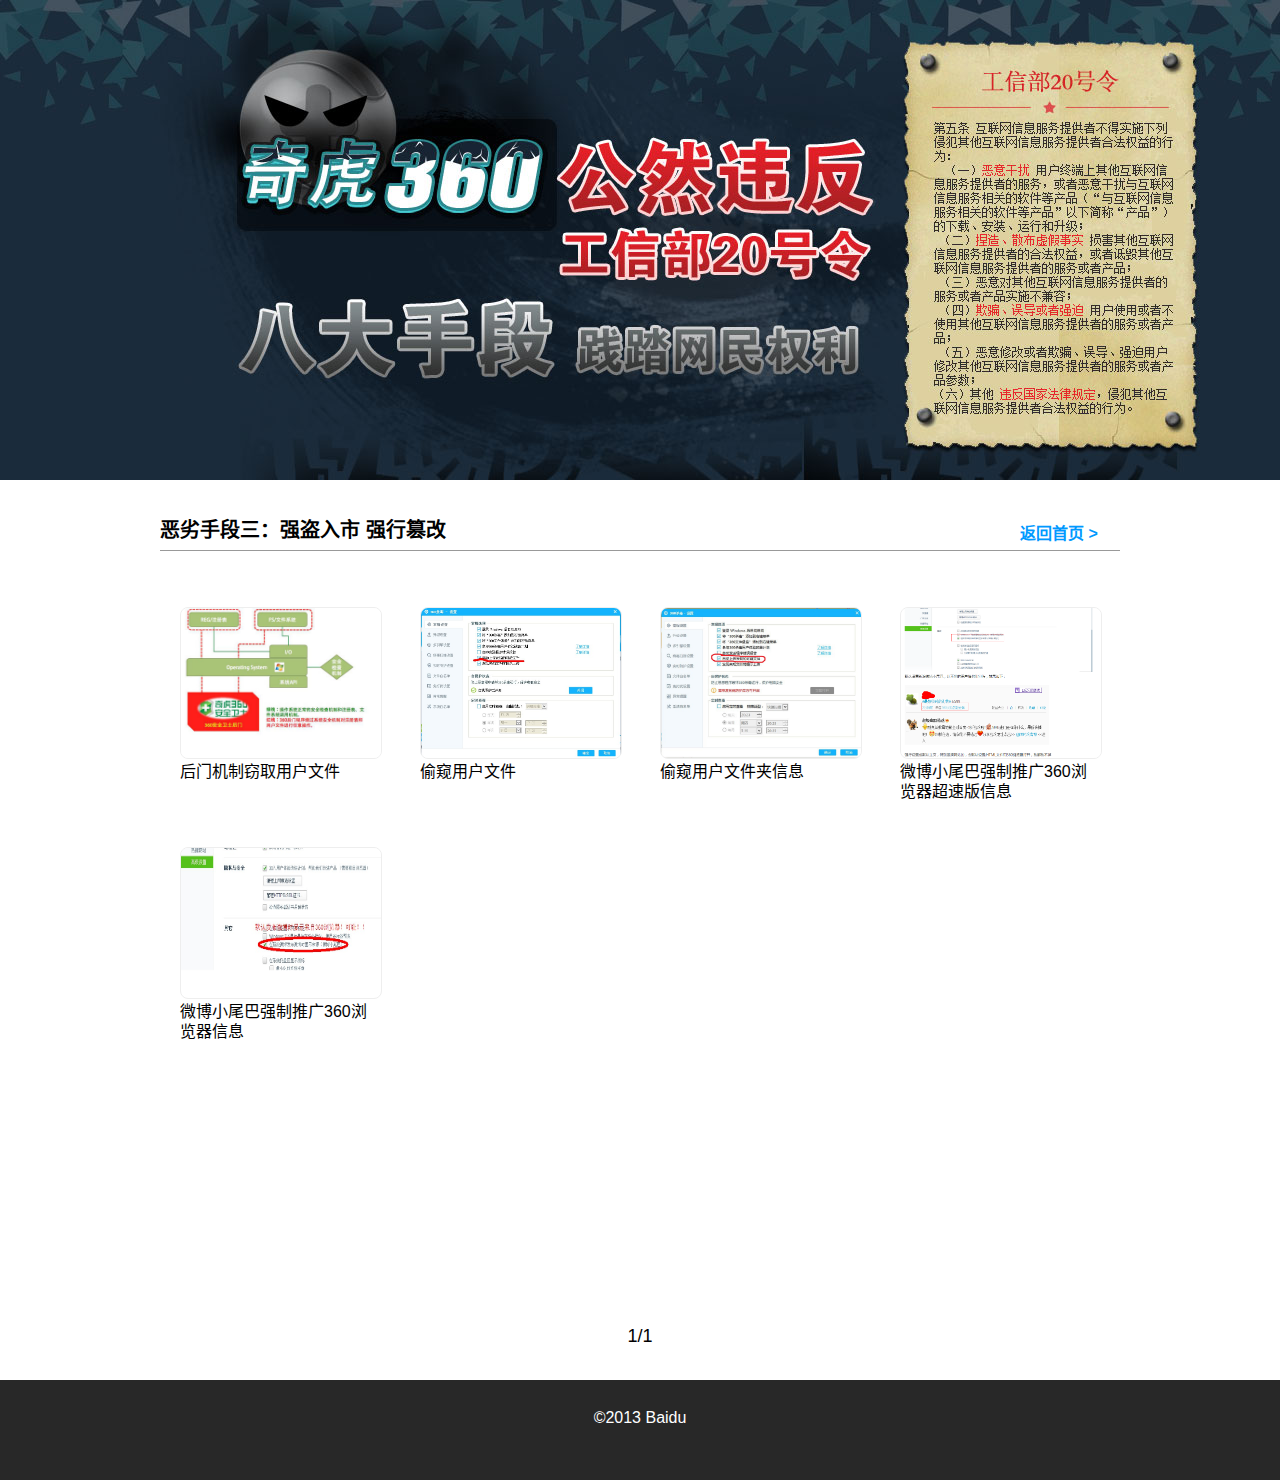
<file: trick3.html>
﻿<!DOCTYPE html>
<html lang="zh-cn">
    <head>
        <meta charset="utf-8">
        <meta http-equiv="X-UA-Compatible" content="IE=edge">
        <meta name="viewport" content="width=device-width, initial-scale=1.0">
        <meta name="description" content="">
        <meta name="author" content="yecol">
        <title>
            百度卫士
        </title>
        <link href="./assets/css/style.css" rel="stylesheet" type="text/css">
        <link href="./assets/fancybox/jquery.fancybox.css" rel="stylesheet" type="text/css">

        <!--[if lt IE 9]>
        <script src="/static/assets/js/html5shiv.js"></script>
        <script src="/static/assets/js/respond.min.js"></script>
        <![endif]-->
    </head>
    
    <body>
    <div id="banner" class="section">
        <div class="banner-container">
        </div>
    </div>

    <div id="tricks">
        <div class="tricks-container">
            <h2>恶劣手段三：强盗入市 强行篡改</h2>
            <a href="index.html" class="returnHome">返回首页 ></a>
            <div class="page">
                <div class="page-item">
                    <a href="images/t3/1.jpg" class="fb" rel="group">
                        <img src="images/t3/1.jpg"></img>
                        <p class="trick-p">后门机制窃取用户文件</p>
                    </a>
                </div>
                <div class="page-item">
                    <a href="images/t3/2.jpg" class="fb" rel="group">
                        <img src="images/t3/2.jpg"></img>
                        <p class="trick-p">偷窥用户文件</p>
                    </a>
                </div>
                <div class="page-item">
                    <a href="images/t3/3.jpg" class="fb" rel="group">
                        <img src="images/t3/3.jpg"></img>
                        <p class="trick-p">偷窥用户文件夹信息</p>
                    </a>
                </div>
                <div class="page-item">
                    <a href="images/t3/4.png" class="fb" rel="group">
                        <img src="images/t3/4.png"></img>
                        <p class="trick-p">微博小尾巴强制推广360浏览器超速版信息</p>
                    </a>
                </div>
                <div class="page-item">
                    <a href="images/t3/5.jpg" class="fb" rel="group">
                        <img src="images/t3/5.jpg"></img>
                        <p class="trick-p">微博小尾巴强制推广360浏览器信息</p>
                    </a>
                </div>
            </div>
               
            <div class="page-nav">
                <div id="curpage" class="hide">1</div>
                <div id="totalpage" class="hide">1</div>
                <p><span class="nav-text"></span></p>
            </div>
        </div>
    </div>

    <div id="footer" class="section">
        <p>©2013 Baidu</p>
    </div>

    <script src="./assets/js/jquery-1.10.2.min.js"></script>
    <script src="./assets/fancybox/jquery.fancybox.pack.js"></script>
    <script>
     $(document).ready(function() {

        $(".page:nth-of-type(1)").show();
        $(".page-nav p .nav-text").html($("#curpage").text()+"/"+$("#totalpage").text());

        $(".fb").fancybox({
            wrapCSS    : 'fancybox-custom',
            closeClick : true,
            openEffect : 'none',
            beforeLoad: function() {
                this.title = $(this.element).find("p").html();
            },
            helpers : {
                title : {
                    type : 'inside'
                }
            }
        });

        // page navigation

         $("a.next-page").click(function(event) {
             /* Act on the event */
            event.preventDefault();
             var $curPage = parseInt($("#curpage").text(),10)+1;
             $totalPage = parseInt($("#totalpage").text(),10);
             if ($curPage<1||$curPage>$totalPage) {return;}
             $(".page-nav p .nav-text").html($curPage+"/"+$totalPage);
             $("#curpage").html(""+$curPage);
             $(".page:nth-of-type("+($curPage-1)+")").fadeOut('400', function() {
                 $(".page:nth-of-type("+$curPage+")").fadeIn(400);
             });
         });
        $("a.prev-page").click(function(event) {
             /* Act on the event */
            event.preventDefault();
             var $curPage = parseInt($("#curpage").text(),10)-1;
             $totalPage = parseInt($("#totalpage").text(),10);
             if ($curPage<1||$curPage>$totalPage) {return;}
             $("#curpage").html(""+$curPage);
             $(".page-nav p .nav-text").html($curPage+"/"+$totalPage);
             $(".page:nth-of-type("+($curPage+1)+")").fadeOut('400', function() {
                 $(".page:nth-of-type("+$curPage+")").fadeIn(400);
             });
         });
     });
    </script>
    </body>
</html>
</file>
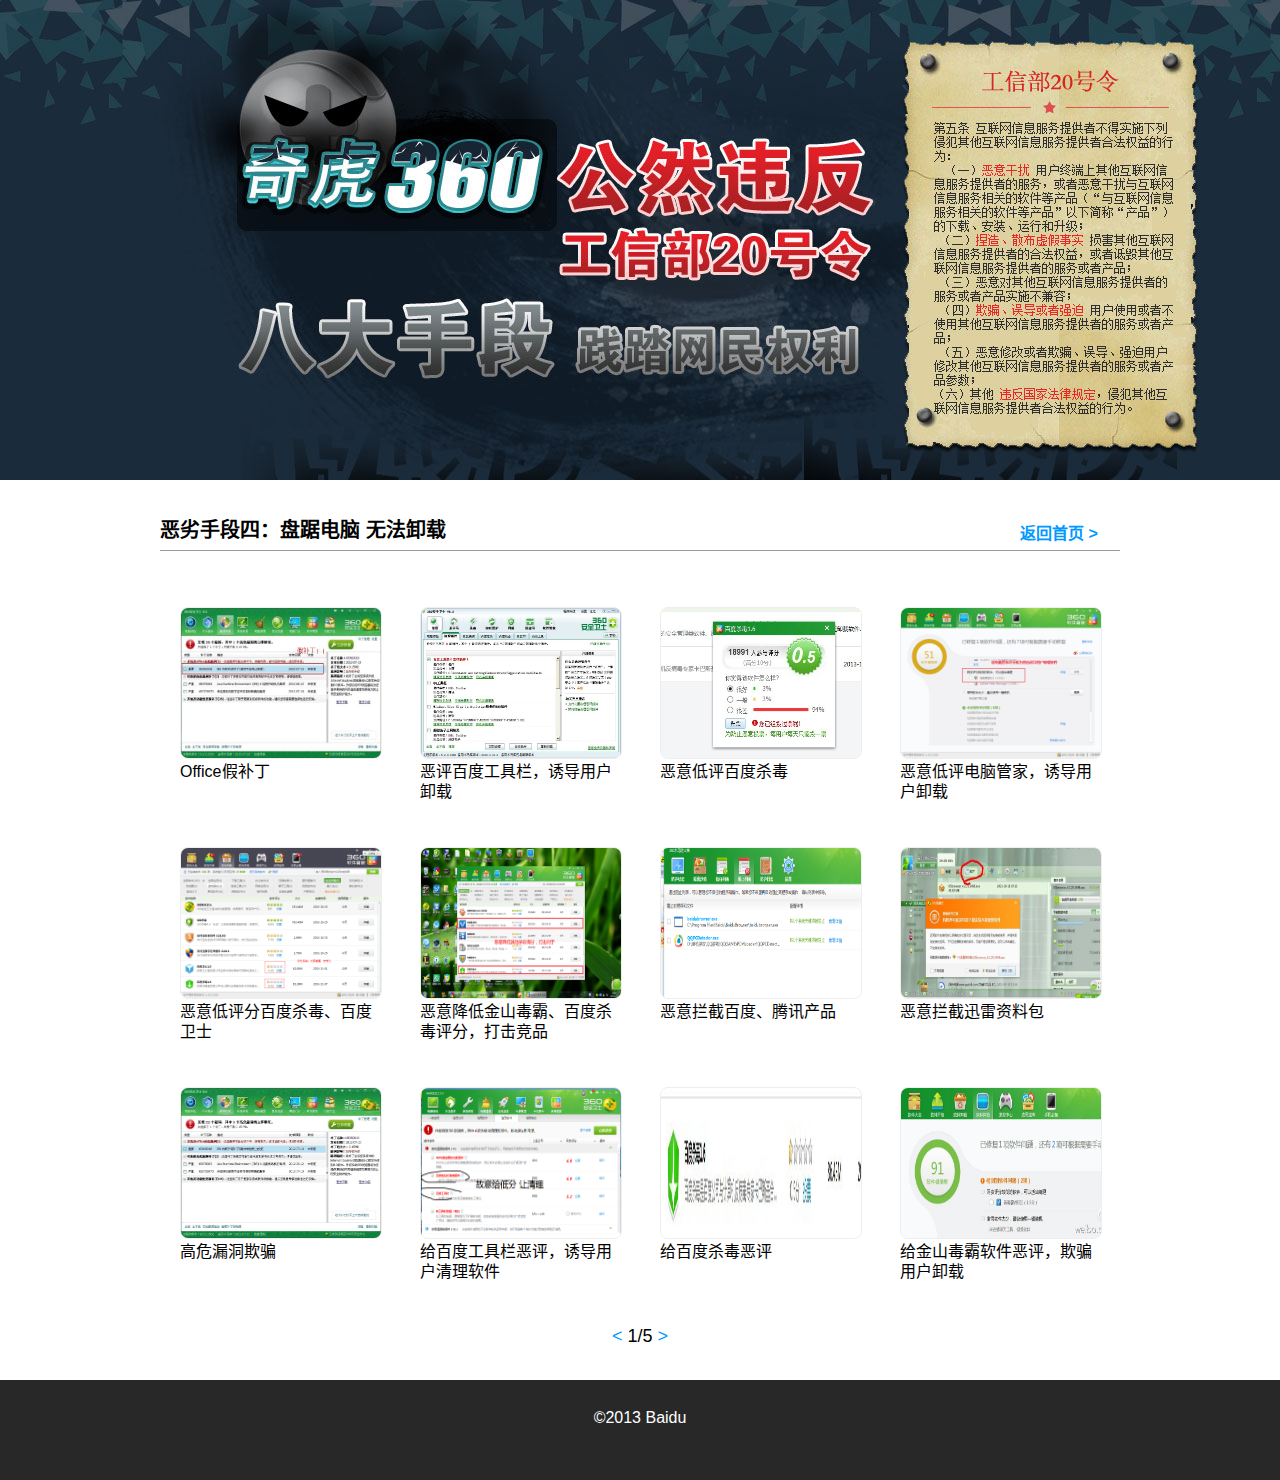
<file: trick4.html>
﻿<!DOCTYPE html>
<html lang="zh-cn">
    <head>
        <meta charset="utf-8">
        <meta http-equiv="X-UA-Compatible" content="IE=edge">
        <meta name="viewport" content="width=device-width, initial-scale=1.0">
        <meta name="description" content="">
        <meta name="author" content="yecol">
        <title>
            百度卫士
        </title>
        <link href="./assets/css/style.css" rel="stylesheet" type="text/css">
        <link href="./assets/fancybox/jquery.fancybox.css" rel="stylesheet" type="text/css">

        <!--[if lt IE 9]>
        <script src="/static/assets/js/html5shiv.js"></script>
        <script src="/static/assets/js/respond.min.js"></script>
        <![endif]-->
    </head>
    
    <body>
    <div id="banner" class="section">
        <div class="banner-container">
        </div>
    </div>

    <div id="tricks">
        <div class="tricks-container">
            <h2>恶劣手段四：盘踞电脑 无法卸载</h2>
            <a href="index.html" class="returnHome">返回首页 ></a>
            <div class="page">
                <div class="page-item">
                    <a href="images/t4/1.jpeg" class="fb" rel="group">
                        <img src="images/t4/1.jpeg"></img>
                        <p class="trick-p">Office假补丁</p>
                    </a>
                </div>
                <div class="page-item">
                    <a href="images/t4/2.jpg" class="fb" rel="group">
                        <img src="images/t4/2.jpg"></img>
                        <p class="trick-p">恶评百度工具栏，诱导用户卸载</p>
                    </a>
                </div>
                <div class="page-item">
                    <a href="images/t4/3.jpg" class="fb" rel="group">
                        <img src="images/t4/3.jpg"></img>
                        <p class="trick-p">恶意低评百度杀毒</p>
                    </a>
                </div>
                <div class="page-item">
                    <a href="images/t4/4.png" class="fb" rel="group">
                        <img src="images/t4/4.png"></img>
                        <p class="trick-p">恶意低评电脑管家，诱导用户卸载</p>
                    </a>
                </div>
                <div class="page-item">
                    <a href="images/t4/5.png" class="fb" rel="group">
                        <img src="images/t4/5.png"></img>
                        <p class="trick-p">恶意低评分百度杀毒、百度卫士</p>
                    </a>
                </div>
                <div class="page-item">
                    <a href="images/t4/6.jpg" class="fb" rel="group">
                        <img src="images/t4/6.jpg"></img>
                        <p class="trick-p">恶意降低金山毒霸、百度杀毒评分，打击竞品</p>
                    </a>
                </div>

                <div class="page-item">
                    <a href="images/t4/7.png" class="fb" rel="group">
                        <img src="images/t4/7.png"></img>
                        <p class="trick-p">恶意拦截百度、腾讯产品</p>
                    </a>
                </div>
                <div class="page-item">
                    <a href="images/t4/8.jpg" class="fb" rel="group">
                        <img src="images/t4/8.jpg"></img>
                        <p class="trick-p">恶意拦截迅雷资料包</p>
                    </a>
                </div>
                <div class="page-item">
                    <a href="images/t4/9.jpg" class="fb" rel="group">
                        <img src="images/t4/9.jpg"></img>
                        <p class="trick-p">高危漏洞欺骗</p>
                    </a>
                </div>
                <div class="page-item">
                    <a href="images/t4/10.png" class="fb" rel="group">
                        <img src="images/t4/10.png"></img>
                        <p class="trick-p">给百度工具栏恶评，诱导用户清理软件</p>
                    </a>
                </div>
                <div class="page-item">
                    <a href="images/t4/11.jpg" class="fb" rel="group">
                        <img src="images/t4/11.jpg"></img>
                        <p class="trick-p">给百度杀毒恶评</p>
                    </a>
                </div>
                <div class="page-item">
                    <a href="images/t4/12.jpg" class="fb" rel="group">
                        <img src="images/t4/12.jpg"></img>
                        <p class="trick-p">给金山毒霸软件恶评，欺骗用户卸载</p>
                    </a>
                </div>
            </div>
            <div class="page">
                <div class="page-item">
                    <a href="images/t4/13.jpg" class="fb" rel="group">
                        <img src="images/t4/13.jpg"></img>
                        <p class="trick-p">给竞品恶评欺骗用户卸载</p>
                    </a>
                </div>
                 <div class="page-item">
                    <a href="images/t4/14.jpg" class="fb" rel="group">
                        <img src="images/t4/14.jpg"></img>
                        <p class="trick-p">给瑞星杀毒、瑞星软件、电脑管家恶评</p>
                    </a>
                </div> <div class="page-item">
                    <a href="images/t4/15.jpg" class="fb" rel="group">
                        <img src="images/t4/15.jpg"></img>
                        <p class="trick-p">给瑞星杀毒软件恶评，欺骗用户卸载</p>
                    </a>
                </div> <div class="page-item">
                    <a href="images/t4/16.jpg" class="fb" rel="group">
                        <img src="images/t4/16.jpg"></img>
                        <p class="trick-p">雇佣水军欺骗大众混淆视听</p>
                    </a>
                </div> <div class="page-item">
                    <a href="images/t4/17.png" class="fb" rel="group">
                        <img src="images/t4/17.png"></img>
                        <p class="trick-p">将WPS正常通知插件与IE恶意插件归于一类，诱骗用户清理</p>
                    </a>
                </div> <div class="page-item">
                    <a href="images/t4/18.png" class="fb" rel="group">
                        <img src="images/t4/18.png"></img>
                        <p class="trick-p">将用户设置的默认浏览器搜狗篡改为360浏览器</p>
                    </a>
                </div> <div class="page-item">
                    <a href="images/t4/19.jpg" class="fb" rel="group">
                        <img src="images/t4/19.jpg"></img>
                        <p class="trick-p">恐吓用户，360卫士界面排布繁乱，诱导用户下载360产品</p>
                    </a>
                </div> <div class="page-item">
                    <a href="images/t4/20.jpg" class="fb" rel="group">
                        <img src="images/t4/20.jpg"></img>
                        <p class="trick-p">恐吓用户，诱导用户修改默认浏览器</p>
                    </a>
                </div> <div class="page-item">
                    <a href="images/t4/21.png" class="fb" rel="group">
                        <img src="images/t4/21.png"></img>
                        <p class="trick-p">恐吓用户隐私被查看，诱导卸载腾讯QQ</p>
                    </a>
                </div> <div class="page-item">
                    <a href="images/t4/22.jpg" class="fb" rel="group">
                        <img src="images/t4/22.jpg"></img>
                        <p class="trick-p">欺骗已使用360 杀毒的用户系统异常</p>
                    </a>
                </div> <div class="page-item">
                    <a href="images/t4/23.png" class="fb" rel="group">
                        <img src="images/t4/23.png"></img>
                        <p class="trick-p">欺骗用户，推介合作软件1</p>
                    </a>
                </div> <div class="page-item">
                    <a href="images/t4/24.png" class="fb" rel="group">
                        <img src="images/t4/24.png"></img>
                        <p class="trick-p">欺骗用户，推介合作软件2</p>
                    </a>
                </div>
                </div>
            <div class="page">
                <div class="page-item">
                    <a href="images/t4/25.png" class="fb" rel="group">
                        <img src="images/t4/25.png"></img>
                        <p class="trick-p">欺骗用户，诱导用户修改百度搜索引擎</p>
                    </a>
                </div> <div class="page-item">
                    <a href="images/t4/26.jpg" class="fb" rel="group">
                        <img src="images/t4/26.jpg"></img>
                        <p class="trick-p">欺骗用户卸载百度云管家、QQ浏览器等软件</p>
                    </a>
                </div> 
                <div class="page-item">
                    <a href="images/t4/27.png" class="fb" rel="group">
                        <img src="images/t4/27.png"></img>
                        <p class="trick-p">欺骗用户卸载竞品软件</p>
                    </a>
                </div>
                 <div class="page-item">
                    <a href="images/t4/28.png" class="fb" rel="group">
                        <img src="images/t4/28.png"></img>
                        <p class="trick-p">欺骗用户卸载正在使用的其他厂商软件</p>
                    </a>
                </div>
                 <div class="page-item">
                    <a href="images/t4/29.png" class="fb" rel="group">
                        <img src="images/t4/29.png"></img>
                        <p class="trick-p">搜索百度出来第一条是360自己产品</p>
                    </a>
                </div>
                 <div class="page-item">
                    <a href="images/t4/30.jpg" class="fb" rel="group">
                        <img src="images/t4/30.jpg"></img>
                        <p class="trick-p">搜索金山，结果未有金山安全产品</p>
                    </a>
                </div>
                 <div class="page-item">
                    <a href="images/t4/31.png" class="fb" rel="group">
                        <img src="images/t4/31.png"></img>
                        <p class="trick-p">搜索金山毒霸，出来第一条是蜂巢电脑管家</p>
                    </a>
                </div>

                 <div class="page-item">
                    <a href="images/t4/32.png" class="fb" rel="group">
                        <img src="images/t4/32.png"></img>
                        <p class="trick-p">网友搜索百度，第一条显示为360产品</p>
                    </a>
                </div>
                 <div class="page-item">
                    <a href="images/t4/33.jpg" class="fb" rel="group">
                        <img src="images/t4/33.jpg"></img>
                        <p class="trick-p">小米躺枪</p>
                    </a>
                </div>

                 <div class="page-item">
                    <a href="images/t4/34.jpg" class="fb" rel="group">
                        <img src="images/t4/34.jpg"></img>
                        <p class="trick-p">虚设腾讯软件管理低评分</p>
                    </a>
                </div>
                 <div class="page-item">
                    <a href="images/t4/35.jpg" class="fb" rel="group">
                        <img src="images/t4/35.jpg"></img>
                        <p class="trick-p">以“一键修复”欺骗用户卸载百度、金山、瑞星、迅雷等软件</p>
                    </a>
                </div>
                 <div class="page-item">
                    <a href="images/t4/36.png" class="fb" rel="group">
                        <img src="images/t4/36.png"></img>
                        <p class="trick-p">以“一键修复”欺骗用户卸载百度影音浏览器、金山毒霸软件</p>
                    </a>
                </div>
                </div>
            <div class="page">
                 <div class="page-item">
                    <a href="images/t4/37.jpg" class="fb" rel="group">
                        <img src="images/t4/37.jpg"></img>
                        <p class="trick-p">以“一键修复”欺骗用户卸载竞品软件</p>
                    </a>
                </div>
                 <div class="page-item">
                    <a href="images/t4/38.png" class="fb" rel="group">
                        <img src="images/t4/38.png"></img>
                        <p class="trick-p">以“一键优化”欺骗用户禁止金山卫士开机启动</p>
                    </a>
                </div>
                 <div class="page-item">
                    <a href="images/t4/39.png" class="fb" rel="group">
                        <img src="images/t4/39.png"></img>
                        <p class="trick-p">以“一键优化”诱导用户禁止腾讯电脑管家开机启动</p>
                    </a>
                </div>
                 <div class="page-item">
                    <a href="images/t4/40.png" class="fb" rel="group">
                        <img src="images/t4/40.png"></img>
                        <p class="trick-p">以“一键优化”诱导用户卸载金山卫士软件</p>
                    </a>
                </div>
                 <div class="page-item">
                    <a href="images/t4/41.png" class="fb" rel="group">
                        <img src="images/t4/41.png"></img>
                        <p class="trick-p">用到用户下载360产品</p>
                    </a>
                </div>
                 <div class="page-item">
                    <a href="images/t4/42.jpg" class="fb" rel="group">
                        <img src="images/t4/42.jpg"></img>
                        <p class="trick-p">用户卸载360浏览器，受到弹窗恐吓</p>
                    </a>

                </div>
                 <div class="page-item">
                    <a href="images/t4/43.jpg" class="fb" rel="group">
                        <img src="images/t4/43.jpg"></img>
                        <p class="trick-p">诱导用户安装360浏览器</p>
                    </a>
               </div>
                 <div class="page-item">
                    <a href="images/t4/44.png" class="fb" rel="group">
                        <img src="images/t4/44.png"></img>
                        <p class="trick-p">诱导用户下载安装合作软件-迅雷高速下载</p>
                    </a>
               </div>
                 <div class="page-item">
                    <a href="images/t4/45.png" class="fb" rel="group">
                        <img src="images/t4/45.png"></img>
                        <p class="trick-p">诱导用户卸载金山毒霸、金山手机助手、甜椒刷机助手</p>
                    </a>
               </div>
                 <div class="page-item">
                    <a href="images/t4/46.png" class="fb" rel="group">
                        <img src="images/t4/46.png"></img>
                        <p class="trick-p">诱导用户卸载金山毒霸</p>
                    </a>
               </div>
                 <div class="page-item">
                    <a href="images/t4/47.png" class="fb" rel="group">
                        <img src="images/t4/47.png"></img>
                        <p class="trick-p">诱骗用户禁止启动腾讯电脑管家</p>
                    </a>
               </div>
                 <div class="page-item">
                    <a href="images/t4/48.png" class="fb" rel="group">
                        <img src="images/t4/48.png"></img>
                        <p class="trick-p">诱骗用户屏蔽腾讯QQ产品、搜狗浏览器、搜狗拼音输入法都能等软件</p>
                    </a>
                </div>     
               </div>
            <div class="page">
                 <div class="page-item">
                    <a href="images/t4/49.jpg" class="fb" rel="group">
                        <img src="images/t4/49.jpg"></img>
                        <p class="trick-p">诱骗用户启动360专家</p>
                    </a>
               </div>
                 <div class="page-item">
                    <a href="images/t4/50.jpg" class="fb" rel="group">
                        <img src="images/t4/50.jpg"></img>
                        <p class="trick-p">诱骗用户卸载小米应用市场、百度地图软件，虚高卸载人数</p>
                    </a>
               </div>
                 <div class="page-item">
                    <a href="images/t4/51.jpg" class="fb" rel="group">
                        <img src="images/t4/51.jpg"></img>
                        <p class="trick-p">装机必备清单，将全是360自家产品</p>
                    </a>
                </div>     
                



            </div>
               
            <div class="page-nav">
                <div id="curpage" class="hide">1</div>
                <div id="totalpage" class="hide">5</div>
                <p><a href="#" class="prev-page">&nbsp<&nbsp</a><span class="nav-text"></span><a href="#" class="next-page">&nbsp>&nbsp</a></p>
            </div>
        </div>
    </div>

    <div id="footer" class="section">
        <p>©2013 Baidu</p>
    </div>

    <script src="./assets/js/jquery-1.10.2.min.js"></script>
    <script src="./assets/fancybox/jquery.fancybox.pack.js"></script>
    <script>
     $(document).ready(function() {

        $(".page:nth-of-type(1)").show();
        $(".page-nav p .nav-text").html($("#curpage").text()+"/"+$("#totalpage").text());

        $(".fb").fancybox({
            wrapCSS    : 'fancybox-custom',
            closeClick : true,
            openEffect : 'none',
            beforeLoad: function() {
                this.title = $(this.element).find("p").html();
            },
            helpers : {
                title : {
                    type : 'inside'
                }
            }
        });

        // page navigation

         $("a.next-page").click(function(event) {
             /* Act on the event */
            event.preventDefault();
             var $curPage = parseInt($("#curpage").text(),10)+1;
             $totalPage = parseInt($("#totalpage").text(),10);
             if ($curPage<1||$curPage>$totalPage) {return;}
             $(".page-nav p .nav-text").html($curPage+"/"+$totalPage);
             $("#curpage").html(""+$curPage);
             $(".page:nth-of-type("+($curPage-1)+")").fadeOut('400', function() {
                 $(".page:nth-of-type("+$curPage+")").fadeIn(400);
             });
         });
        $("a.prev-page").click(function(event) {
             /* Act on the event */
            event.preventDefault();
             var $curPage = parseInt($("#curpage").text(),10)-1;
             $totalPage = parseInt($("#totalpage").text(),10);
             if ($curPage<1||$curPage>$totalPage) {return;}
             $("#curpage").html(""+$curPage);
             $(".page-nav p .nav-text").html($curPage+"/"+$totalPage);
             $(".page:nth-of-type("+($curPage+1)+")").fadeOut('400', function() {
                 $(".page:nth-of-type("+$curPage+")").fadeIn(400);
             });
         });
     });
    </script>
    </body>
</html>
</file>
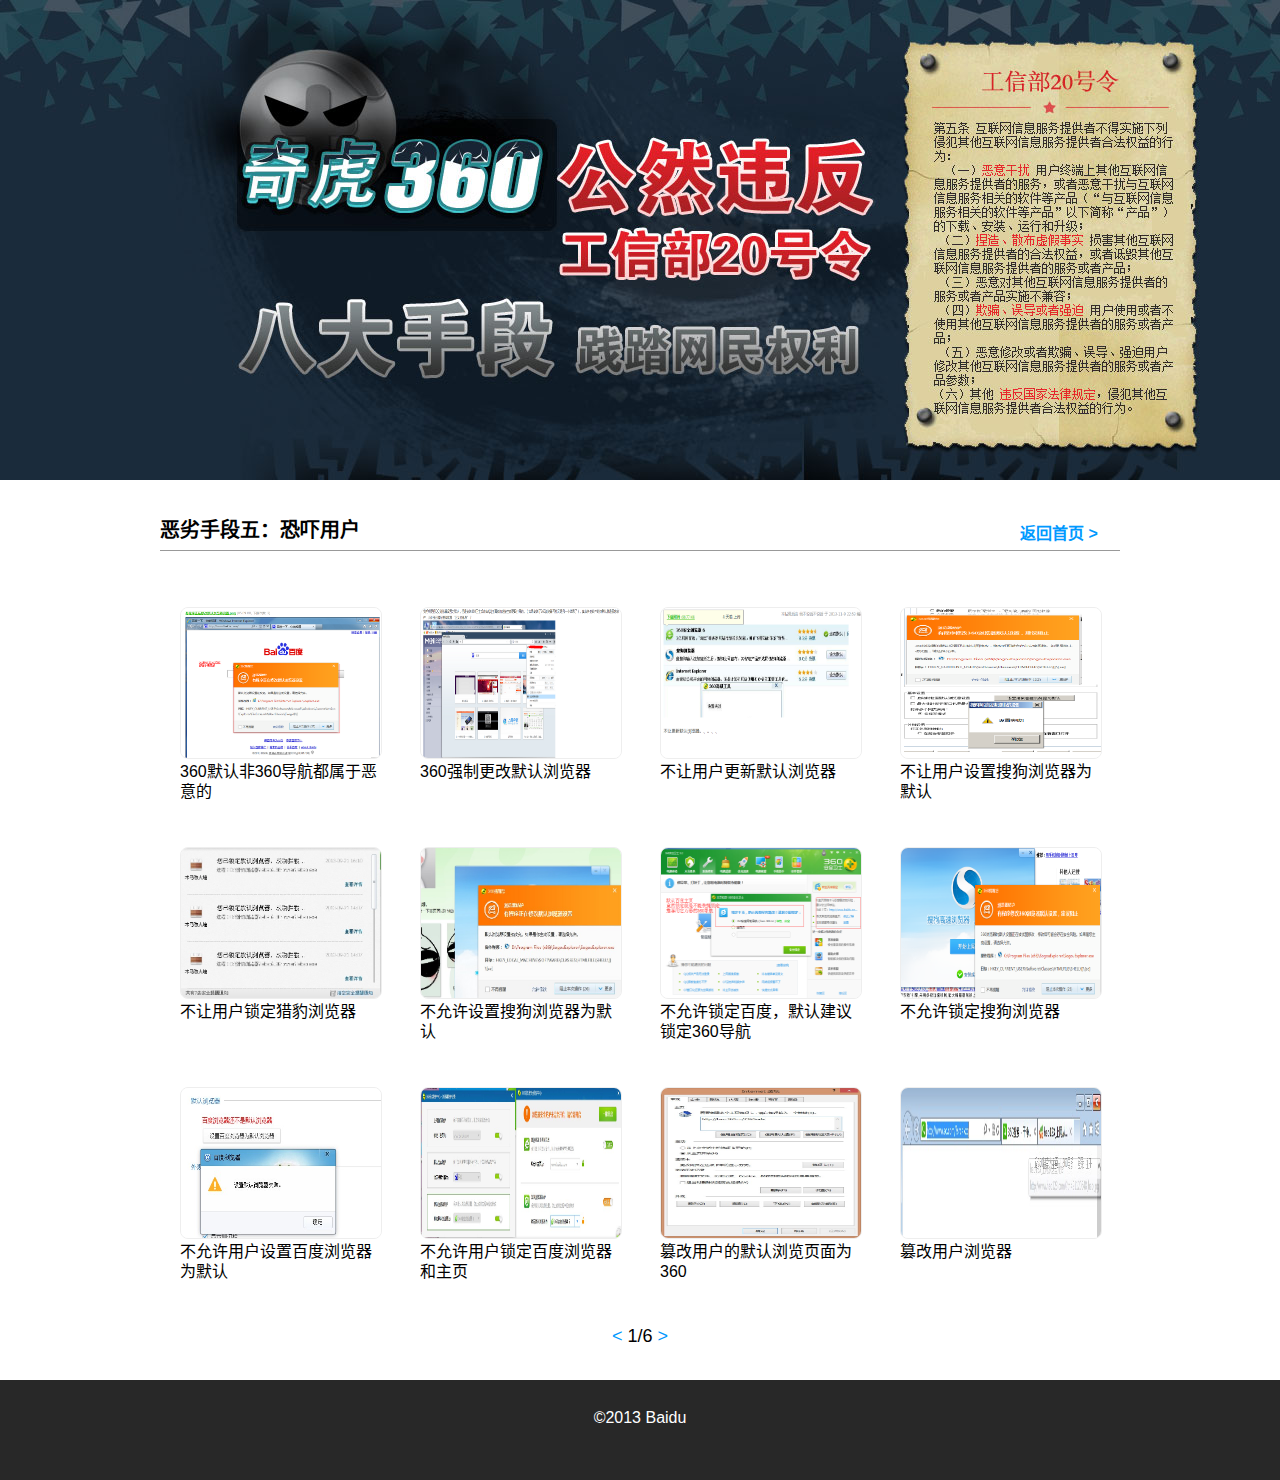
<file: trick5.html>
﻿<!DOCTYPE html>
<html lang="zh-cn">
    <head>
        <meta charset="utf-8">
        <meta http-equiv="X-UA-Compatible" content="IE=edge">
        <meta name="viewport" content="width=device-width, initial-scale=1.0">
        <meta name="description" content="">
        <meta name="author" content="yecol">
        <title>
            百度卫士
        </title>
        <link href="./assets/css/style.css" rel="stylesheet" type="text/css">
        <link href="./assets/fancybox/jquery.fancybox.css" rel="stylesheet" type="text/css">

        <!--[if lt IE 9]>
        <script src="/static/assets/js/html5shiv.js"></script>
        <script src="/static/assets/js/respond.min.js"></script>
        <![endif]-->
    </head>
    
    <body>
    <div id="banner" class="section">
        <div class="banner-container">
        </div>
    </div>

    <div id="tricks">
        <div class="tricks-container">
            <h2>恶劣手段五：恐吓用户</h2>
            <a href="index.html" class="returnHome">返回首页 ></a>
            <div class="page">
                <div class="page-item">
                    <a href="images/t5/1.png" class="fb" rel="group">
                        <img src="images/t5/1.png"></img>
                        <p class="trick-p">360默认非360导航都属于恶意的</p>
                    </a>
                </div>
                <div class="page-item">
                    <a href="images/t5/2.png" class="fb" rel="group">
                        <img src="images/t5/2.png"></img>
                        <p class="trick-p">360强制更改默认浏览器</p>
                    </a>
                </div>
                <div class="page-item">
                    <a href="images/t5/3.png" class="fb" rel="group">
                        <img src="images/t5/3.png"></img>
                        <p class="trick-p">不让用户更新默认浏览器</p>
                    </a>
                </div>
                <div class="page-item">
                    <a href="images/t5/4.png" class="fb" rel="group">
                        <img src="images/t5/4.png"></img>
                        <p class="trick-p">不让用户设置搜狗浏览器为默认</p>
                    </a>
                </div>
                <div class="page-item">
                    <a href="images/t5/5.jpg" class="fb" rel="group">
                        <img src="images/t5/5.jpg"></img>
                        <p class="trick-p">不让用户锁定猎豹浏览器</p>
                    </a>
                </div>
                <div class="page-item">
                    <a href="images/t5/6.jpg" class="fb" rel="group">
                        <img src="images/t5/6.jpg"></img>
                        <p class="trick-p">不允许设置搜狗浏览器为默认</p>
                    </a>
                </div>
                <div class="page-item">
                    <a href="images/t5/7.png" class="fb" rel="group">
                        <img src="images/t5/7.png"></img>
                        <p class="trick-p">不允许锁定百度，默认建议锁定360导航</p>
                    </a>
                </div>
                <div class="page-item">
                    <a href="images/t5/8.png" class="fb" rel="group">
                        <img src="images/t5/8.png"></img>
                        <p class="trick-p">不允许锁定搜狗浏览器</p>
                    </a>
                </div>
                <div class="page-item">
                    <a href="images/t5/9.jpg" class="fb" rel="group">
                        <img src="images/t5/9.jpg"></img>
                        <p class="trick-p">不允许用户设置百度浏览器为默认</p>
                    </a>
                </div>
                <div class="page-item">
                    <a href="images/t5/10.jpg" class="fb" rel="group">
                        <img src="images/t5/10.jpg"></img>
                        <p class="trick-p">不允许用户锁定百度浏览器和主页</p>
                    </a>
                </div>
                <div class="page-item">
                    <a href="images/t5/11.jpg" class="fb" rel="group">
                        <img src="images/t5/11.jpg"></img>
                        <p class="trick-p">篡改用户的默认浏览页面为360</p>
                    </a>
                </div>
                <div class="page-item">
                    <a href="images/t5/12.jpg" class="fb" rel="group">
                        <img src="images/t5/12.jpg"></img>
                        <p class="trick-p">篡改用户浏览器</p>
                    </a>
                </div>
            </div>

            <div class="page">
                <div class="page-item">
                    <a href="images/t5/13.jpg" class="fb" rel="group">
                        <img src="images/t5/13.jpg"></img>
                        <p class="trick-p">篡改用户浏览器页面为360</p>
                    </a>
                </div>
                <div class="page-item">
                    <a href="images/t5/14.png" class="fb" rel="group">
                        <img src="images/t5/14.png"></img>
                        <p class="trick-p">篡改用户已经设定的百度主页</p>
                    </a>
                </div>
                <div class="page-item">
                    <a href="images/t5/15.jpg" class="fb" rel="group">
                        <img src="images/t5/15.jpg"></img>
                        <p class="trick-p">弹窗拦截搜狗浏览器</p>
                    </a>
                </div>
                <div class="page-item">
                    <a href="images/t5/16.jpg" class="fb" rel="group">
                        <img src="images/t5/16.jpg"></img>
                        <p class="trick-p">恶意修改用户firefox浏览器</p>
                    </a>
                </div>
                <div class="page-item">
                    <a href="images/t5/17.png" class="fb" rel="group">
                        <img src="images/t5/17.png"></img>
                        <p class="trick-p">将360强制设置成默认主页</p>
                    </a>
                </div>
                <div class="page-item">
                    <a href="images/t5/18.jpg" class="fb" rel="group">
                        <img src="images/t5/18.jpg"></img>
                        <p class="trick-p">将百度列为电脑危险，要求用户修改</p>
                    </a>
                </div>
                <div class="page-item">
                    <a href="images/t5/19.jpg" class="fb" rel="group">
                        <img src="images/t5/19.jpg"></img>
                        <p class="trick-p">将默认主页篡改为360</p>
                    </a>
                </div>
                <div class="page-item">
                    <a href="images/t5/20.jpg" class="fb" rel="group">
                        <img src="images/t5/20.jpg"></img>
                        <p class="trick-p">金山提示360修改开机启动项（1）</p>
                    </a>
                </div>
                <div class="page-item">
                    <a href="images/t5/21.jpg" class="fb" rel="group">
                        <img src="images/t5/21.jpg"></img>
                        <p class="trick-p">金山提示360修改开机启动项</p>
                    </a>
                </div>
                <div class="page-item">
                    <a href="images/t5/22.jpg" class="fb" rel="group">
                        <img src="images/t5/22.jpg"></img>
                        <p class="trick-p">强制篡改主页</p>
                    </a>
                </div>
                <div class="page-item">
                    <a href="images/t5/23.png" class="fb" rel="group">
                        <img src="images/t5/23.png"></img>
                        <p class="trick-p">强制篡改主页君为360</p>
                    </a>
                </div>
                <div class="page-item">
                    <a href="images/t5/24.jpg" class="fb" rel="group">
                        <img src="images/t5/24.jpg"></img>
                        <p class="trick-p">强制篡改主页为360</p>
                    </a>
                </div>
            </div>
            <div class="page">
                <div class="page-item">
                    <a href="images/t5/25.jpg" class="fb" rel="group">
                        <img src="images/t5/25.jpg"></img>
                        <p class="trick-p">强制篡改主页为360页面</p>
                    </a>
                </div>
                <div class="page-item">
                    <a href="images/t5/26.jpg" class="fb" rel="group">
                        <img src="images/t5/26.jpg"></img>
                        <p class="trick-p">强制将百度首页改为360</p>
                    </a>
                </div>
                <div class="page-item">
                    <a href="images/t5/27.jpg" class="fb" rel="group">
                        <img src="images/t5/27.jpg"></img>
                        <p class="trick-p">强制将导航锁定为360</p>
                    </a>
                </div>
                <div class="page-item">
                    <a href="images/t5/28.png" class="fb" rel="group">
                        <img src="images/t5/28.png"></img>
                        <p class="trick-p">强制将用户IE主页锁定为360（2）</p>
                    </a>
                </div>
                <div class="page-item">
                    <a href="images/t5/29.png" class="fb" rel="group">
                        <img src="images/t5/29.png"></img>
                        <p class="trick-p">强制将用户IE主页锁定为360</p>
                    </a>
                </div>
                <div class="page-item">
                    <a href="images/t5/30.png" class="fb" rel="group">
                        <img src="images/t5/30.png"></img>
                        <p class="trick-p">强制将用户导航锁定为360</p>
                    </a>
                </div>
                <div class="page-item">
                    <a href="images/t5/31.jpg" class="fb" rel="group">
                        <img src="images/t5/31.jpg"></img>
                        <p class="trick-p">强制将用户浏览器导航锁定为360</p>
                    </a>
                </div>
                <div class="page-item">
                    <a href="images/t5/32.png" class="fb" rel="group">
                        <img src="images/t5/32.png"></img>
                        <p class="trick-p">强制将用户浏览主页锁定为360导航</p>
                    </a>
                </div>
                <div class="page-item">
                    <a href="images/t5/33.jpg" class="fb" rel="group">
                        <img src="images/t5/33.jpg"></img>
                        <p class="trick-p">强制将用户默认主页锁定为360</p>
                    </a>
                </div>
                <div class="page-item">
                    <a href="images/t5/34.jpg" class="fb" rel="group">
                        <img src="images/t5/34.jpg"></img>
                        <p class="trick-p">强制将用户搜索主页锁定为360</p>
                    </a>
                </div>
                <div class="page-item">
                    <a href="images/t5/35.png" class="fb" rel="group">
                        <img src="images/t5/35.png"></img>
                        <p class="trick-p">强制将用户主页从搜狗改成360</p>
                    </a>
                </div>
                <div class="page-item">
                    <a href="images/t5/36.png" class="fb" rel="group">
                        <img src="images/t5/36.png"></img>
                        <p class="trick-p">强制默认360浏览器</p>
                    </a>
                </div>
            </div>
            <div class="page">
                <div class="page-item">
                    <a href="images/t5/37.jpg" class="fb" rel="group">
                        <img src="images/t5/37.jpg"></img>
                        <p class="trick-p">强制锁定360导航网站</p>
                    </a>
                </div>
                <div class="page-item">
                    <a href="images/t5/38.jpg" class="fb" rel="group">
                        <img src="images/t5/38.jpg"></img>
                        <p class="trick-p">强制锁定360搜索</p>
                    </a>
                </div>
                <div class="page-item">
                    <a href="images/t5/39.jpg" class="fb" rel="group">
                        <img src="images/t5/39.jpg"></img>
                        <p class="trick-p">强制锁定IE主页为360</p>
                    </a>
                </div>
                <div class="page-item">
                    <a href="images/t5/40.jpg" class="fb" rel="group">
                        <img src="images/t5/40.jpg"></img>
                        <p class="trick-p">强制锁定导航、搜索为360产品</p>
                    </a>
                </div>
                <div class="page-item">
                    <a href="images/t5/41.jpg" class="fb" rel="group">
                        <img src="images/t5/41.jpg"></img>
                        <p class="trick-p">强制锁定默认页面为360</p>
                    </a>
                </div>
                <div class="page-item">
                    <a href="images/t5/42.png" class="fb" rel="group">
                        <img src="images/t5/42.png"></img>
                        <p class="trick-p">强制锁定用户IE主页为360</p>
                    </a>
                </div>
                <div class="page-item">
                    <a href="images/t5/43.jpg" class="fb" rel="group">
                        <img src="images/t5/43.jpg"></img>
                        <p class="trick-p">强制修改默认IE主页为360</p>
                    </a>
                </div>
                <div class="page-item">
                    <a href="images/t5/44.png" class="fb" rel="group">
                        <img src="images/t5/44.png"></img>
                        <p class="trick-p">强制修改用户默认主页，改不回来</p>
                    </a>
                </div>
                <div class="page-item">
                    <a href="images/t5/45.png" class="fb" rel="group">
                        <img src="images/t5/45.png"></img>
                        <p class="trick-p">强制用户使用360浏览器</p>
                    </a>
                </div>
                <div class="page-item">
                    <a href="images/t5/46.png" class="fb" rel="group">
                        <img src="images/t5/46.png"></img>
                        <p class="trick-p">强制用户使用360主页</p>
                    </a>
                </div>
                <div class="page-item">
                    <a href="images/t5/47.png" class="fb" rel="group">
                        <img src="images/t5/47.png"></img>
                        <p class="trick-p">设置障碍不让用户选择搜狗浏览器</p>
                    </a>
                </div>
                <div class="page-item">
                    <a href="images/t5/48.png" class="fb" rel="group">
                        <img src="images/t5/48.png"></img>
                        <p class="trick-p">锁定360主页设置障碍不让用户修改</p>
                    </a>
                </div>
            </div>
            <div class="page">
                <div class="page-item">
                    <a href="images/t5/49.png" class="fb" rel="group">
                        <img src="images/t5/49.png"></img>
                        <p class="trick-p">偷偷将浏览器锁定为360</p>
                    </a>
                </div>
                <div class="page-item">
                    <a href="images/t5/50.png" class="fb" rel="group">
                        <img src="images/t5/50.png"></img>
                        <p class="trick-p">偷偷锁定360导航</p>
                    </a>
                </div>
                <div class="page-item">
                    <a href="images/t5/51.jpg" class="fb" rel="group">
                        <img src="images/t5/51.jpg"></img>
                        <p class="trick-p">偷偷锁定360导航网页</p>
                    </a>
                </div>
                <div class="page-item">
                    <a href="images/t5/52.jpg" class="fb" rel="group">
                        <img src="images/t5/52.jpg"></img>
                        <p class="trick-p">偷偷锁定360道行网页</p>
                    </a>
                </div>
                <div class="page-item">
                    <a href="images/t5/53.jpg" class="fb" rel="group">
                        <img src="images/t5/53.jpg"></img>
                        <p class="trick-p">威胁用户，强制锁定360页面</p>
                    </a>
                </div>
                <div class="page-item">
                    <a href="images/t5/54.png" class="fb" rel="group">
                        <img src="images/t5/54.png"></img>
                        <p class="trick-p">威胁用户，阻止用户使用百度搜索</p>
                    </a>
                </div>
                <div class="page-item">
                    <a href="images/t5/55.jpg" class="fb" rel="group">
                        <img src="images/t5/55.jpg"></img>
                        <p class="trick-p">威胁用户浏览器被篡改</p>
                    </a>
                </div>
                <div class="page-item">
                    <a href="images/t5/56.png" class="fb" rel="group">
                        <img src="images/t5/56.png"></img>
                        <p class="trick-p">威胁用户浏览器被篡改</p>
                    </a>
                </div>

                <div class="page-item">
                    <a href="images/t5/57.png" class="fb" rel="group">
                        <img src="images/t5/57.png"></img>
                        <p class="trick-p">威胁用户浏览器设置被篡改</p>
                    </a>
                </div>
                <div class="page-item">
                    <a href="images/t5/58.jpg" class="fb" rel="group">
                        <img src="images/t5/58.jpg"></img>
                        <p class="trick-p">用户修改浏览器主页设置障碍</p>
                    </a>
                </div>
                <div class="page-item">
                    <a href="images/t5/59.jpg" class="fb" rel="group">
                        <img src="images/t5/59.jpg"></img>
                        <p class="trick-p">用户要解锁</p>
                    </a>
                </div>
                <div class="page-item">
                    <a href="images/t5/60.png" class="fb" rel="group">
                        <img src="images/t5/60.png"></img>
                        <p class="trick-p">用户要解锁360导航弹窗警告</p>
                    </a>
                </div>
            </div>

            <div class="page">
                <div class="page-item">
                    <a href="images/t5/61.jpg" class="fb" rel="group">
                        <img src="images/t5/61.jpg"></img>
                        <p class="trick-p">用修补漏洞欺骗用户下载360浏览器</p>
                    </a>
                </div>
                <div class="page-item">
                    <a href="images/t5/62.png" class="fb" rel="group">
                        <img src="images/t5/62.png"></img>
                        <p class="trick-p">诱导用户修改默认浏览页</p>
                    </a>
                </div>
                <div class="page-item">
                    <a href="images/t5/63.jpg" class="fb" rel="group">
                        <img src="images/t5/63.jpg"></img>
                        <p class="trick-p">阻止用户使用IE浏览器</p>
                    </a>
                </div>
                <div class="page-item">
                    <a href="images/t5/64.png" class="fb" rel="group">
                        <img src="images/t5/64.png"></img>
                        <p class="trick-p">阻止用户使用火狐浏览器</p>
                    </a>
                </div>
                <div class="page-item">
                    <a href="images/t5/65.jpg" class="fb" rel="group">
                        <img src="images/t5/65.jpg"></img>
                        <p class="trick-p">阻止用户锁定非360主页</p>
                    </a>
                </div>
              
                


            </div>
               
            <div class="page-nav">
                <div id="curpage" class="hide">1</div>
                <div id="totalpage" class="hide">6</div>
                <p><a href="#" class="prev-page">&nbsp<&nbsp</a><span class="nav-text"></span><a href="#" class="next-page">&nbsp>&nbsp</a></p>
            </div>
        </div>
    </div>

    <div id="footer" class="section">
        <p>©2013 Baidu</p>
    </div>

    <script src="./assets/js/jquery-1.10.2.min.js"></script>
    <script src="./assets/fancybox/jquery.fancybox.pack.js"></script>
    <script>
     $(document).ready(function() {

        $(".page:nth-of-type(1)").show();
        $(".page-nav p .nav-text").html($("#curpage").text()+"/"+$("#totalpage").text());

        $(".fb").fancybox({
            wrapCSS    : 'fancybox-custom',
            closeClick : true,
            openEffect : 'none',
            beforeLoad: function() {
                this.title = $(this.element).find("p").html();
            },
            helpers : {
                title : {
                    type : 'inside'
                }
            }
        });

        // page navigation

         $("a.next-page").click(function(event) {
             /* Act on the event */
            event.preventDefault();
             var $curPage = parseInt($("#curpage").text(),10)+1;
             $totalPage = parseInt($("#totalpage").text(),10);
             if ($curPage<1||$curPage>$totalPage) {return;}
             $(".page-nav p .nav-text").html($curPage+"/"+$totalPage);
             $("#curpage").html(""+$curPage);
             $(".page:nth-of-type("+($curPage-1)+")").fadeOut('400', function() {
                 $(".page:nth-of-type("+$curPage+")").fadeIn(400);
             });
         });
        $("a.prev-page").click(function(event) {
             /* Act on the event */
            event.preventDefault();
             var $curPage = parseInt($("#curpage").text(),10)-1;
             $totalPage = parseInt($("#totalpage").text(),10);
             if ($curPage<1||$curPage>$totalPage) {return;}
             $("#curpage").html(""+$curPage);
             $(".page-nav p .nav-text").html($curPage+"/"+$totalPage);
             $(".page:nth-of-type("+($curPage+1)+")").fadeOut('400', function() {
                 $(".page:nth-of-type("+$curPage+")").fadeIn(400);
             });
         });
     });
    </script>
    </body>
</html>
</file>
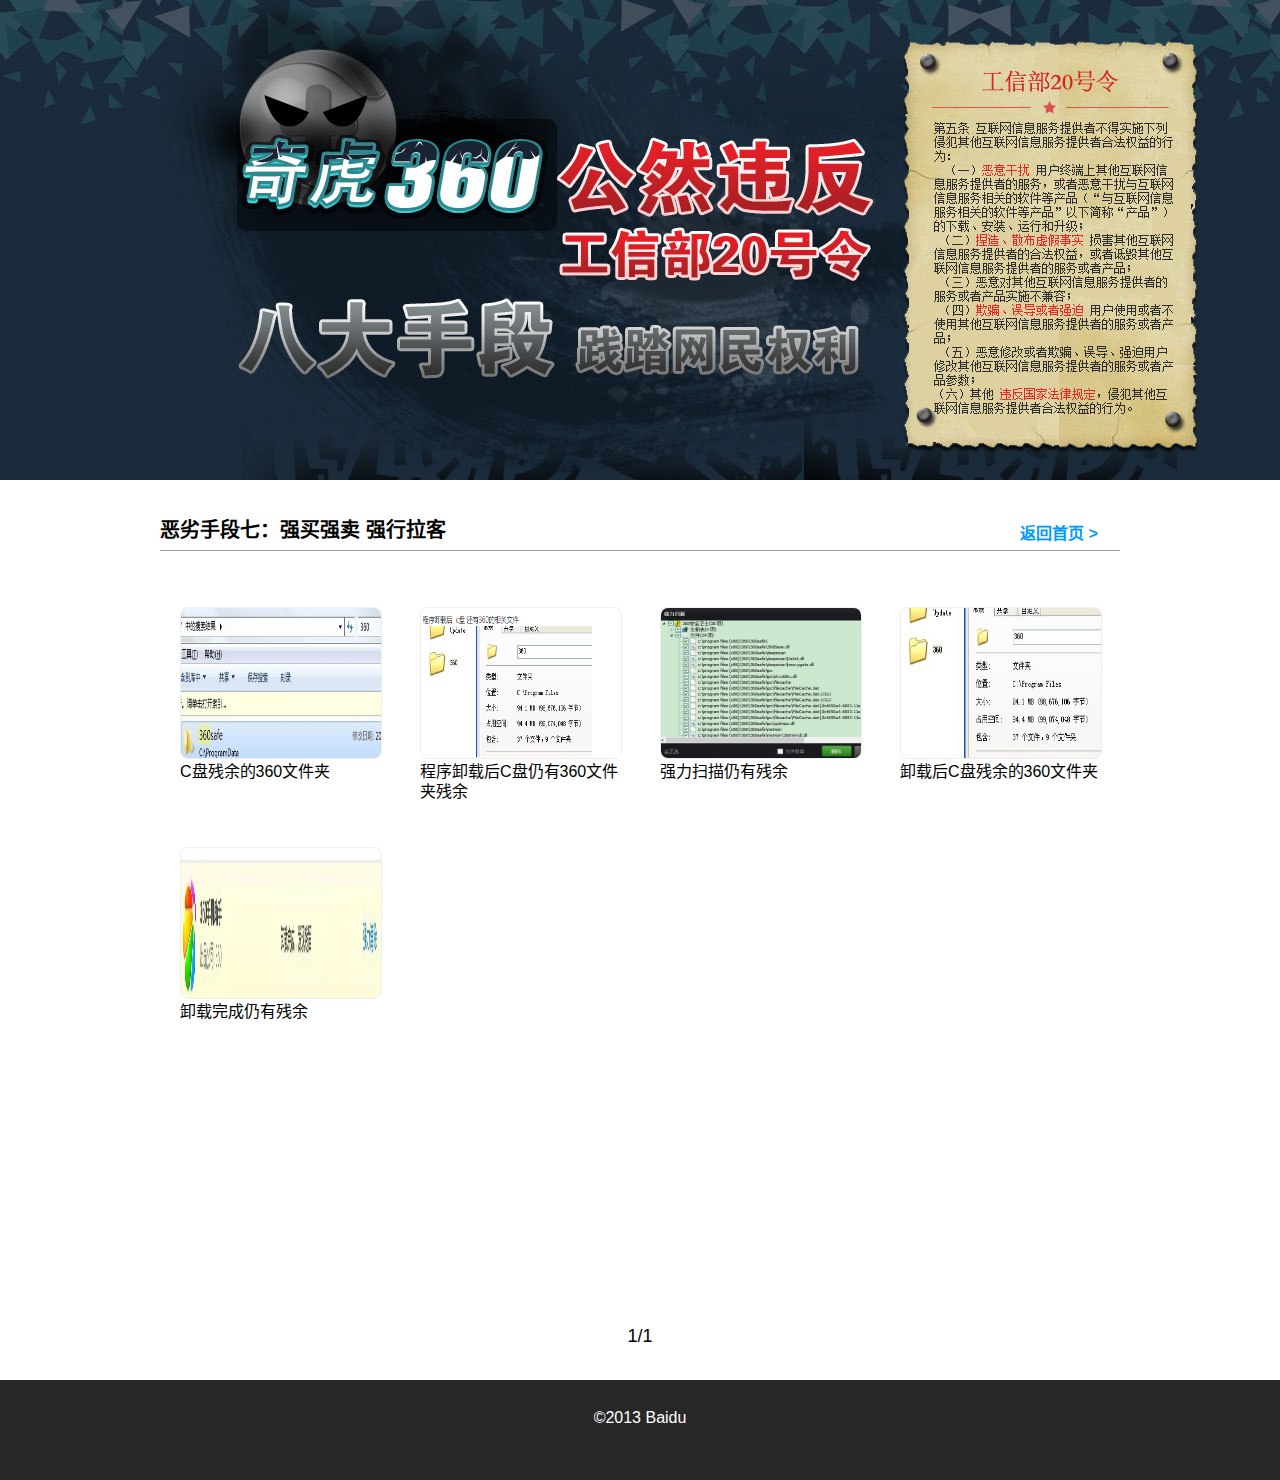
<file: trick7.html>
﻿<!DOCTYPE html>
<html lang="zh-cn">
    <head>
        <meta charset="utf-8">
        <meta http-equiv="X-UA-Compatible" content="IE=edge">
        <meta name="viewport" content="width=device-width, initial-scale=1.0">
        <meta name="description" content="">
        <meta name="author" content="yecol">
        <title>
            百度卫士
        </title>
        <link href="./assets/css/style.css" rel="stylesheet" type="text/css">
        <link href="./assets/fancybox/jquery.fancybox.css" rel="stylesheet" type="text/css">

        <!--[if lt IE 9]>
        <script src="/static/assets/js/html5shiv.js"></script>
        <script src="/static/assets/js/respond.min.js"></script>
        <![endif]-->
    </head>
    
    <body>
    <div id="banner" class="section">
        <div class="banner-container">
        </div>
    </div>

    <div id="tricks">
        <div class="tricks-container">
            <h2>恶劣手段七：强买强卖 强行拉客</h2>
            <a href="index.html" class="returnHome">返回首页 ></a>
            <div class="page">
                <div class="page-item">
                    <a href="images/t7/1.jpg" class="fb" rel="group">
                        <img src="images/t7/1.jpg"></img>
                        <p class="trick-p">C盘残余的360文件夹</p>
                    </a>
                </div>
                <div class="page-item">
                    <a href="images/t7/2.png" class="fb" rel="group">
                        <img src="images/t7/2.png"></img>
                        <p class="trick-p">程序卸载后C盘仍有360文件夹残余</p>
                    </a>
                </div>
                <div class="page-item">
                    <a href="images/t7/3.jpg" class="fb" rel="group">
                        <img src="images/t7/3.jpg"></img>
                        <p class="trick-p">强力扫描仍有残余</p>
                    </a>
                </div>
                <div class="page-item">
                    <a href="images/t7/4.jpg" class="fb" rel="group">
                        <img src="images/t7/4.jpg"></img>
                        <p class="trick-p">卸载后C盘残余的360文件夹</p>
                    </a>
                </div>
                <div class="page-item">
                    <a href="images/t7/5.jpg" class="fb" rel="group">
                        <img src="images/t7/5.jpg"></img>
                        <p class="trick-p">卸载完成仍有残余</p>
                    </a>
                </div>
            </div>
               
            <div class="page-nav">
                <div id="curpage" class="hide">1</div>
                <div id="totalpage" class="hide">1</div>
                <p><span class="nav-text"></span></p>
            </div>
        </div>
    </div>

    <div id="footer" class="section">
        <p>©2013 Baidu</p>
    </div>

    <script src="./assets/js/jquery-1.10.2.min.js"></script>
    <script src="./assets/fancybox/jquery.fancybox.pack.js"></script>
    <script>
     $(document).ready(function() {

        $(".page:nth-of-type(1)").show();
        $(".page-nav p .nav-text").html($("#curpage").text()+"/"+$("#totalpage").text());

        $(".fb").fancybox({
            wrapCSS    : 'fancybox-custom',
            closeClick : true,
            openEffect : 'none',
            beforeLoad: function() {
                this.title = $(this.element).find("p").html();
            },
            helpers : {
                title : {
                    type : 'inside'
                }
            }
        });

        // page navigation

         $("a.next-page").click(function(event) {
             /* Act on the event */
            event.preventDefault();
             var $curPage = parseInt($("#curpage").text(),10)+1;
             $totalPage = parseInt($("#totalpage").text(),10);
             if ($curPage<1||$curPage>$totalPage) {return;}
             $(".page-nav p .nav-text").html($curPage+"/"+$totalPage);
             $("#curpage").html(""+$curPage);
             $(".page:nth-of-type("+($curPage-1)+")").fadeOut('400', function() {
                 $(".page:nth-of-type("+$curPage+")").fadeIn(400);
             });
         });
        $("a.prev-page").click(function(event) {
             /* Act on the event */
            event.preventDefault();
             var $curPage = parseInt($("#curpage").text(),10)-1;
             $totalPage = parseInt($("#totalpage").text(),10);
             if ($curPage<1||$curPage>$totalPage) {return;}
             $("#curpage").html(""+$curPage);
             $(".page-nav p .nav-text").html($curPage+"/"+$totalPage);
             $(".page:nth-of-type("+($curPage+1)+")").fadeOut('400', function() {
                 $(".page:nth-of-type("+$curPage+")").fadeIn(400);
             });
         });
     });
    </script>
    </body>
</html>
</file>
<file: assets/css/scroll.css>
/* Container DIV - automatically generated */
.simply-scroll-container { 
	position: relative;
}

/* Clip DIV - automatically generated */
.simply-scroll-clip { 
	position: relative;
	overflow: hidden;
}

/* UL/OL/DIV - the element that simplyScroll is inited on
Class name automatically added to element */
.simply-scroll-list { 
	overflow: hidden;
	margin: 0;
	padding: 0;
	list-style: none;
}
	
.simply-scroll-list li {
	padding: 0;
	margin: 0;
	list-style: none;
}
	
.simply-scroll-list li img {
	border: none;
	display: block;
}

/* Master button styles - note that left and right 
versions are included although they are not used in this example */

.simply-scroll-btn {
	position: absolute;
	background-image: url(buttons.png);
	width: 42px;
	height: 44px;
	z-index:3;
	cursor: pointer;
}
	
.simply-scroll-btn-left {
	left: 6px;
	bottom: 6px;
	background-position: 0 -44px;
}
.simply-scroll-btn-left.disabled {
	background-position: 0 0 !important;
}
.simply-scroll-btn-left:hover {
	background-position: 0 -88px;
}
	
.simply-scroll-btn-right {
	right: 6px;
	bottom: 6px;
	background-position: 84px -44px;
}
.simply-scroll-btn-right.disabled {
	background-position: 84px 0 !important;
}
.simply-scroll-btn-right:hover {
	background-position: 84px -88px;
}
	
.simply-scroll-btn-up {
	right: 6px;
	top: 6px;
	background-position: -126px -44px;
}
.simply-scroll-btn-up.disabled {
	background-position: -126px 0 !important;
}
.simply-scroll-btn-up:hover {
	background-position: -126px -88px;
}
	
.simply-scroll-btn-down {
	right: 6px;
	bottom: 6px;
	background-position: -42px -44px;
}
.simply-scroll-btn-down.disabled {
	background-position: -42px 0 !important;
}
.simply-scroll-btn-down:hover {
	background-position: -42px -88px;
}

/* Custom class modifications - adds to / overrides above

Vertical scroller example, with custom base class */

/* Container DIV */
.vert { 
	width: 450px; /* wider than clip for custom button pos. */
	height: 900px;
	margin-bottom: 1.5em;
}

/* Clip DIV */
.vert .simply-scroll-clip {
	width: 450px;
	height: 900px;
}

/* Explicitly set height/width of each list item */
.vert .simply-scroll-list li {
	width: 450px;
	margin-bottom: 15px;
}

/* Modified button positions, overriding previous styles */
.vert .simply-scroll-btn-up { 
	right: 0;
	top: 0;
}

.vert .simply-scroll-btn-down { 
	right: 0;
	top: 52px;
}
</file>
<file: assets/css/style.css>
@import "reset.css";
body{font-family:"Microsoft Yahei",'Arial';vertical-align:baseline}body a{text-decoration:none}body a:hover,body a:focus,body a:active{color:#00f}
.clearfix:before,.clearfix:after{content:" ";display:table}
.clearfix:after{clear:both}
.hide{display:none}
.section{width:100%}
#banner{height:480px;background:url("../img/banner-bg.jpg") 0 0 repeat-x}#banner .banner-container{width:1440px;margin:0 auto 0 auto;background:url("../img/banner.jpg") center center no-repeat;height:480px}
#expo{background:url("../img/gd-bg.jpg") 0 0 repeat-x}#expo:before,#expo:after{content:" ";display:table}
#expo:after{clear:both}
#expo .expo-container{width:960px;height:364px;margin:0 auto 0 auto}#expo .expo-container:before,#expo .expo-container:after{content:" ";display:table}
#expo .expo-container:after{clear:both}
#expo .expo-container .expo-news{width:479px;height:320px;padding:20px;float:left}#expo .expo-container .expo-news h4{display:block;width:460px;border-bottom:solid #666 1px;padding-bottom:10px;margin-bottom:10px;font-size:18px;color:#000}
#expo .expo-container .expo-news .expo-item{width:460px;margin-bottom:10px}#expo .expo-container .expo-news .expo-item a{font-weight:bold;color:#c00;font-size:20px;line-height:26px;margin-bottom:10px}#expo .expo-container .expo-news .expo-item a:hover,#expo .expo-container .expo-news .expo-item a:active{color:#cc0 0;text-decoration:underline}
#expo .expo-container .expo-news .expo-item p{padding-top:5px}
#expo .expo-container .expo-btn{width:441px;height:360px;float:left}#expo .expo-container .expo-btn a#remove-360{display:block;width:441px;height:182px;background:url("../img/remove-360.jpg") 0 0 no-repeat}
#expo .expo-container .expo-btn a#install-baidu{display:block;width:441px;height:182px;background:url("../img/install-baidu.jpg") 0 0 no-repeat}
#list{background:url("../img/8da-bg.jpg") 0 0 repeat-x}#list:before,#list:after{content:" ";display:table}
#list:after{clear:both}
#list .list-container{height:1083px;width:960px;margin:0 auto 0 auto}#list .list-container:before,#list .list-container:after{content:" ";display:table}
#list .list-container:after{clear:both}
#list .list-container .zz{float:left;width:480px;height:933px;background:url("../img/8da.jpg") 0 0 no-repeat;padding-top:150px}#list .list-container .zz .method{width:480px;height:80px;padding-left:0;padding-top:0}#list .list-container .zz .method:before,#list .list-container .zz .method:after{content:" ";display:table}
#list .list-container .zz .method:after{clear:both}
#list .list-container .zz .method a.trick{float:left;width:340px;height:110px;display:inline-block}
#list .list-container .zz .method a.me2{float:left;margin-top:30px;margin-left:20px;width:87px;height:32px;display:block;background:url("../img/me2.png") 0 0 no-repeat}
#list .list-container .zz .method p.me2-p{float:left;text-align:center;width:130px;margin:10px auto 0 auto;color:#fff}
#list .list-container .jb{float:left;width:480px;height:1083px;background:url("../img/jb-bg.jpg") 0 0 no-repeat}#list .list-container .jb .jb-btn{width:480px;height:150px}#list .list-container .jb .jb-btn:before,#list .list-container .jb .jb-btn:after{content:" ";display:table}
#list .list-container .jb .jb-btn:after{clear:both}
#list .list-container .jb .jb-btn a{background:url("../img/jubao.png") 0 0 no-repeat;width:151px;height:50px;display:block;margin-top:95px;margin-left:175px}
#list .list-container .jb .jb-images{width:470px;height:900px;padding-left:10px;overflow:hidden}#list .list-container .jb .jb-images img{margin:10px;width:450px}
#news{border-top:solid #ddd 1px;background-color:#e1e1e1}#news .news-container{width:960px;margin:0 auto 0 auto;padding-top:40px;padding-bottom:50px}#news .news-container:before,#news .news-container:after{content:" ";display:table}
#news .news-container:after{clear:both}
#news .news-container h4{display:block;width:960px;border-bottom:solid #999 1px;padding-bottom:10px;margin-bottom:10px;font-size:18px;color:#000}
#news .news-container .news-item{float:left;width:440px;height:15px;padding:20px}#news .news-container .news-item:before,#news .news-container .news-item:after{content:" ";display:table}
#news .news-container .news-item:after{clear:both}
#news .news-container .news-item a.title{color:#000;font-size:18px;line-height:26px}
#news .news-container .news-item a.link{color:#09f;font-size:16px;line-height:18px}
#footer{padding-top:30px;background-color:#282828;height:70px}#footer p{color:#fff;text-align:center}
#tricks{width:100%;height:860px}#tricks .tricks-container{width:960px;margin:40px auto 20px auto}#tricks .tricks-container:before,#tricks .tricks-container:after{content:" ";display:table}
#tricks .tricks-container:after{clear:both}
#tricks .tricks-container h2{font-size:20px;width:960px;padding-bottom:10px;border-bottom:solid #999 1px}
#tricks .tricks-container .returnHome{width:100px;color:#09f;font-weight:bold;float:right;position:relative;top:-25px}#tricks .tricks-container .returnHome:hover{text-decoration:underline}
#tricks .tricks-container .page{display:none;width:960px;float:left;height:720px;margin:20px 0 20px 0}#tricks .tricks-container .page:before,#tricks .tricks-container .page:after{content:" ";display:table}
#tricks .tricks-container .page:after{clear:both}
#tricks .tricks-container .page-item{float:left;padding:20px;width:200px;height:200px}#tricks .tricks-container .page-item img{width:200px;height:150px;border:solid #eee 1px;border-radius:8px}
#tricks .tricks-container .page-item p.trick-p{color:#000;font-size:16px;line-height:20px}
#tricks .tricks-container .page-nav p{text-align:center;font-size:18px}#tricks .tricks-container .page-nav p a{color:#09f}
</file>
